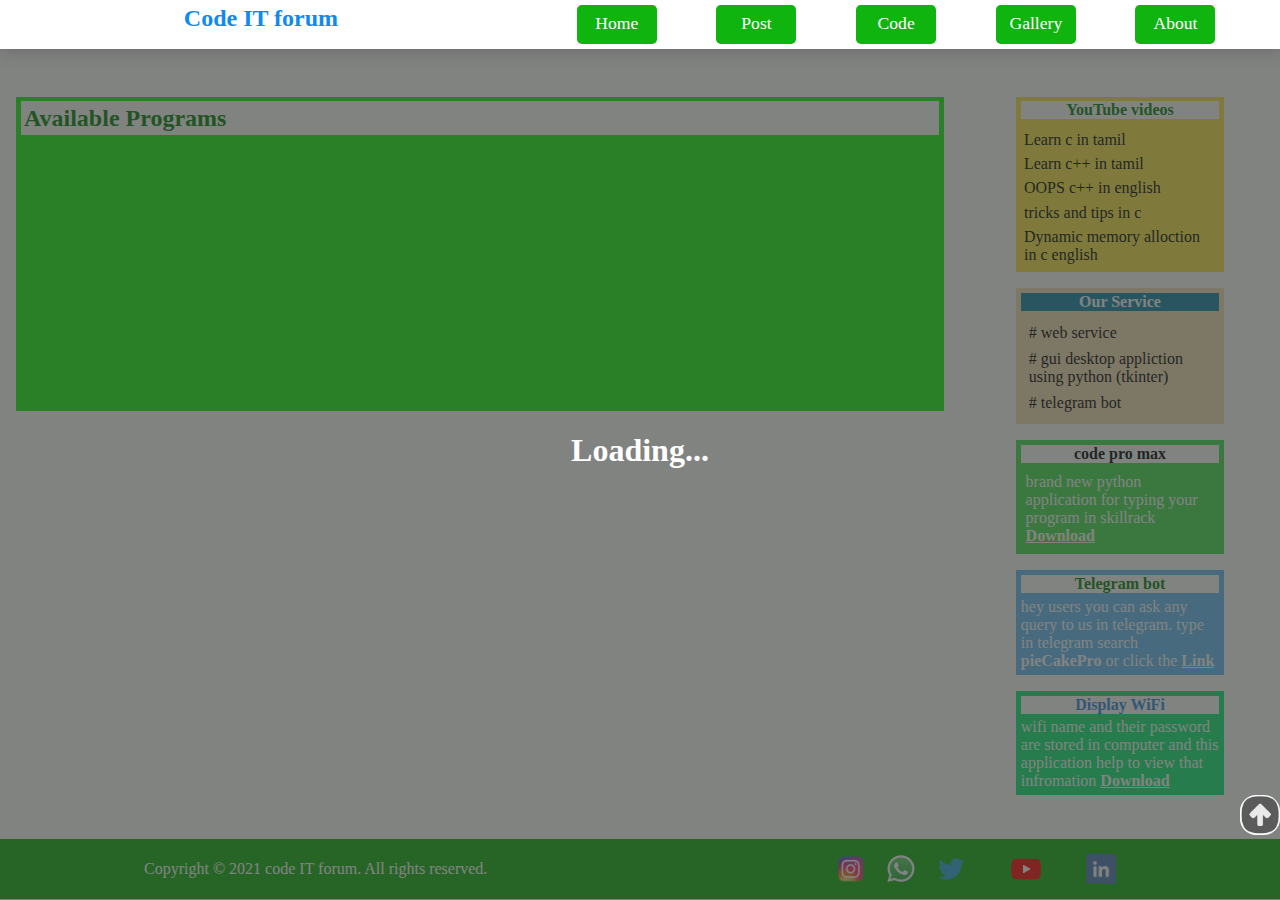
<file: index.html>
<!DOCTYPE html>
<html lang="en">
<head>
    <meta charset="UTF-8">
    <meta http-equiv="X-UA-Compatible" content="IE=edge">
    <meta name="viewport" content="width=device-width, initial-scale=1.0">
    <title>code base</title>
    <link rel="stylesheet" href="style.css">
</head>
<body>
    <header id="#top">
        <span>
        <h2 id="home">
            Code IT forum
        </h2>
        </span>
            <ul>
                <li onclick="getFunction(1)">Home</li>
                <li onclick="getFunction(2)">Post</li>
                <li onclick="getFunction(3)">Code</li>
                <li onclick="getFunction(5)">Gallery</li>
                <li onclick="getFunction(4)">About</li>
            </ul>
    </header>

<div class="container">
    <div class="topic-div">
        <h2 class="topic-div-title">
            Available Programs
        </h2>
        <div class="list-topics" id="titles">
        </div>
    </div>
    <div class="sideDiv">
        <div class="side-div-1">
            <h4>
                YouTube videos
            </h4>
            <div class="side-div-1-content">
                <a href="https://youtu.be/5Bn8h6Id14U" target="_blank" >Learn c in tamil</a>
                <a href="https://youtu.be/qH7m9ik3ILs" target="_blank">Learn c++ in tamil</a>
                <a href="https://youtube.com/playlist?list=PLfVsf4Bjg79DLA5K3GLbIwf3baNVFO2Lq" target="_blank">OOPS c++ in english</a>
                <a href="https://youtube.com/playlist?list=PLqM7alHXFySHm4VjV-OZgIrwdjXfCBQmI" target="_blank">tricks and tips in c</a>
                <a href="https://youtu.be/xDVC3wKjS64" target="_blank">Dynamic memory alloction in c english</a>
    
            </div>
        </div>
        <div class="side-div-service">
            <h4>
                Our Service
            </h4>
            <div class="side-div-service-content">
                <ul>
                    <li>web service</li>
                    <li>gui desktop appliction using python (tkinter)</li>
                    <li>telegram bot</li>
    
                </ul>
            </div>
        </div>
        <div class="appDiv">
            <h4 class="app-title">code pro max</h4>
            <div class="appSource">
                brand new python application for typing your program in skillrack
                <a href="./assets/code_app.py" download="code_type.py">Download</a>
            </div>
        </div>
        <div class="telegram">
            <h4 class="telegramTitle">Telegram bot</h4>
            <div class="telegram-content">
                hey users you can ask any query to us in telegram.
                type in telegram search <b>pieCakePro</b>
                or click the <a href="https://telegram.me/pieCakeBot" target="_blank" style="color:white;">Link</a>
            </div>
        </div>
        <div class="wifiDiv">
            <h4 class="wifiTitle">Display WiFi</h4>
            <div class="wifiContent">
                wifi name and their password are stored in computer and this application help to view that infromation
                <a href="./assets/wifiPassword.exe">Download</a>
            </div>
        </div>
    </div>
    <div id="program">
    
    </div>
</div>




<a href="#top" class="pageTop">
<img src="./assets/topArrow.png" alt="top arror" width="40px" >
</a>
<footer>
    <div class="footerDiv">
        Copyright © 2021 code IT forum. All rights reserved. 
    </div>
    <div class="logo_div">
        <img src="./assets/insta_logo.png" alt="instagram" class="images">
        <img src="./assets/whatsapp_logo.png" alt="whatsapp" class="images">
        <img src="./assets/logo_logo.png" alt="twitter"class="images" >
        <img src="./assets/youtubeLogo.png" alt="youtube" class="youtube_logo">
        <img src="./assets/linkedin.png" alt="linkedin" class="images">

    </div>
</footer>
<div class="processingDiv" id="processingDiv" style="display:flex;">
    <h2 class="ProTitle">Loading...</h2>
</div>
<script type="text/javascript" src="appScript.js"></script> 
<script type="text/javascript" src="app.js"></script>
</body>
</html>
</file>
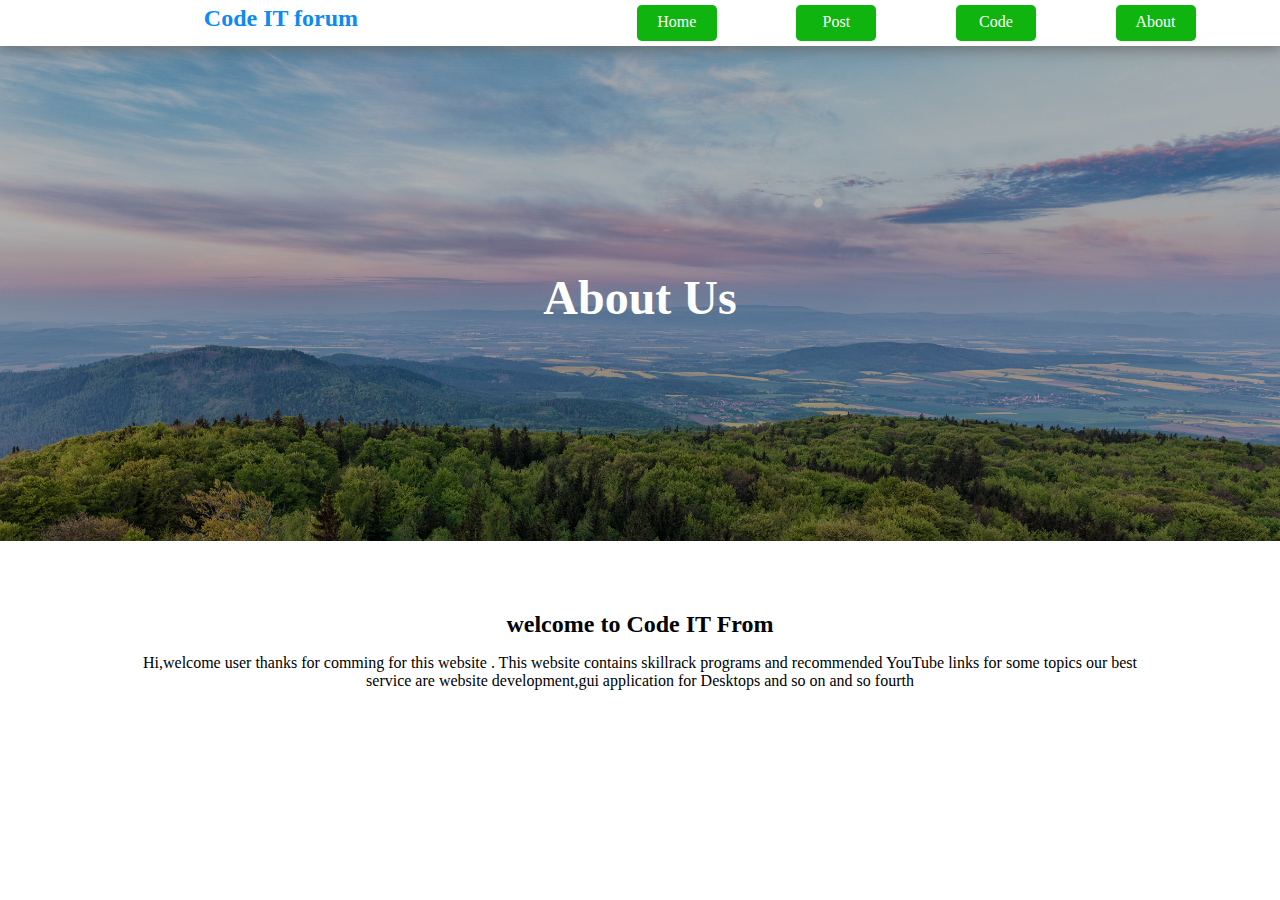
<file: aboutPage.html>
<!DOCTYPE html>
<html lang="en">
<head>
    <meta charset="UTF-8">
    <meta http-equiv="X-UA-Compatible" content="IE=edge">
    <meta name="viewport" content="width=device-width, initial-scale=1.0">
    <link rel="stylesheet" href="./about_style.css">
    <title>About Us</title>
</head>
<body onload ="func()">
    <header id="#top">
        <span>
        <h2 id="home">
            Code IT forum
        </h2>
        </span>
            <ul>
                <li onclick="getFunction(1)">Home</li>
                <li onclick="getFunction(2)">Post</li>
                <li onclick="getFunction(3)">Code</li>
                <li onclick="getFunction(4)">About</li>

            </ul>
    </header>
<div class="homeImage">
 <img src="./assets/nature.jpg" alt="home image">
 <h2 class="imageText">
        About Us
 </h2>
</div>
<div class="divText">
    <h2 class="divTextTitle" id="para1">
        welcome to Code IT From
    </h2>
    <p id="para" >
        Hi,welcome user thanks for comming for this website . 
        This website contains skillrack programs and recommended YouTube links for some topics
        our best service are website development,gui application for Desktops and so on and so fourth 
    </p>
</div>
<script src="app.js"></script>
</body>
</html>
</file>
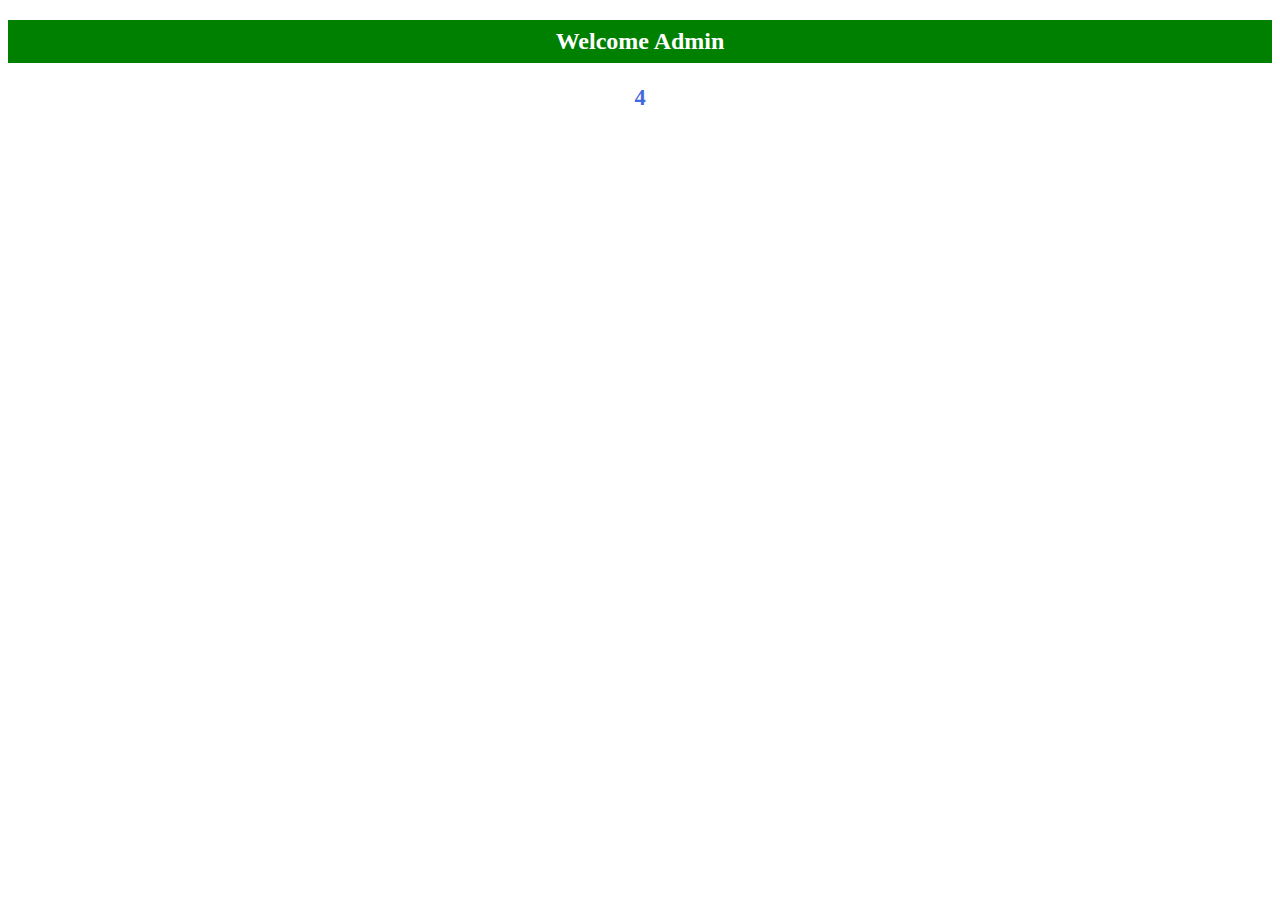
<file: admin.html>
<!DOCTYPE html>
<html lang="en">
<head>
    <meta charset="UTF-8">
    <meta http-equiv="X-UA-Compatible" content="IE=edge">
    <meta name="viewport" content="width=device-width, initial-scale=1.0">
    <title>admin dashboard</title>
    <style>
        h2{
            background-color: green;
            color: white;
            padding: .5rem;
            text-align: center;
        }
        #root{
                font-size:1.4rem;
                color: royalblue;
                text-align: center;
        }
    </style>
</head>
<body>
    <h2>Welcome Admin</h2>
    <h3 id="root">4</h3>
<script>
    const URL = "https://code-it-forum.onrender.com/getviews";

    const div = document.getElementById("root");
    const getViews = async()=>{
        await fetch(URL)
        .then(async rawdata=>{
           return await rawdata.json();
        }).then(data=>{
            div.innerText =  data['0'].userlength;
        })
        
    }
    getViews();
</script>
</body>
</html>
</file>
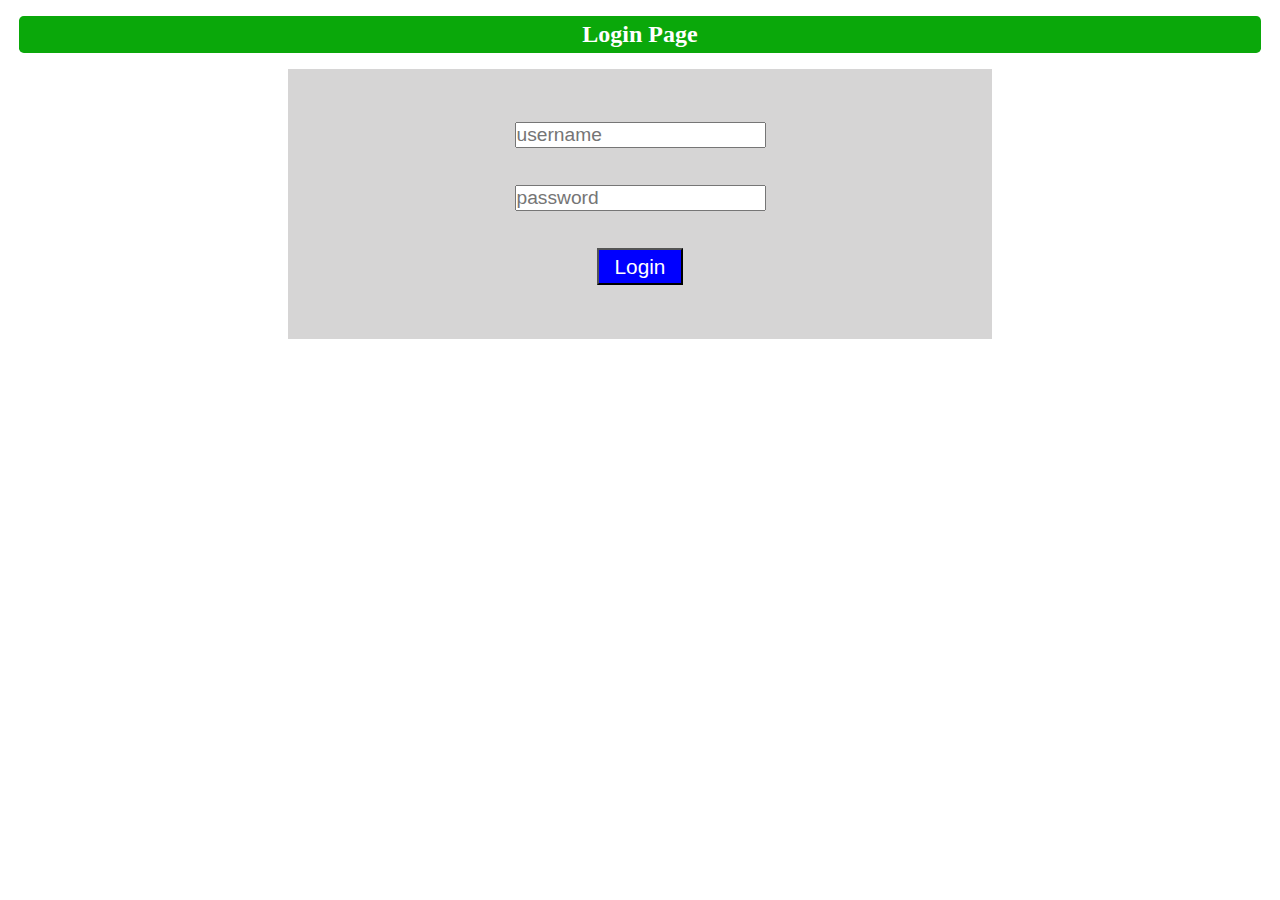
<file: auth.html>
<!DOCTYPE html>
<html lang="en">
<head>
    <meta charset="UTF-8">
    <meta http-equiv="X-UA-Compatible" content="IE=edge">
    <meta name="viewport" content="width=device-width, initial-scale=1.0">
    <title>authentication</title>
    <style>
        *{
            margin: 0;
            padding: 0;
            box-sizing: border-box;
        }
        .pageTitle{
            color: white;
            background-color: rgb(10, 168, 10);
            width: 97vw;
            margin: 1rem auto;
            border-radius: .3rem;
            text-transform: capitalize;
            text-align: center;
            padding: .3rem;
            /* background-color: green; */
        }
        .login_div{
            background-color: rgb(214, 213, 213);
            width: 55vw;
            display: flex;
            flex-direction: column;
            align-items: center;
            padding: 1rem;
            height:30vh;
            justify-content: space-evenly;
            margin: 0 auto;
        }
        #username,#passwd{
            font-size: 1.2rem;
            outline: none;
        }
        button{
            font-size: 1.3rem;
            padding: .3rem 1rem;
            color: white;
            background-color: blue;
        }
    </style>
</head>
<body>
    <h2 class="pageTitle">login page</h2>
    <div class="login_div">
        <input type="text" id="username" placeholder="username">
        <input type="text" id="passwd" placeholder="password">
        <button>
            Login
        </button>
    </div>
</body>
</html>
</file>
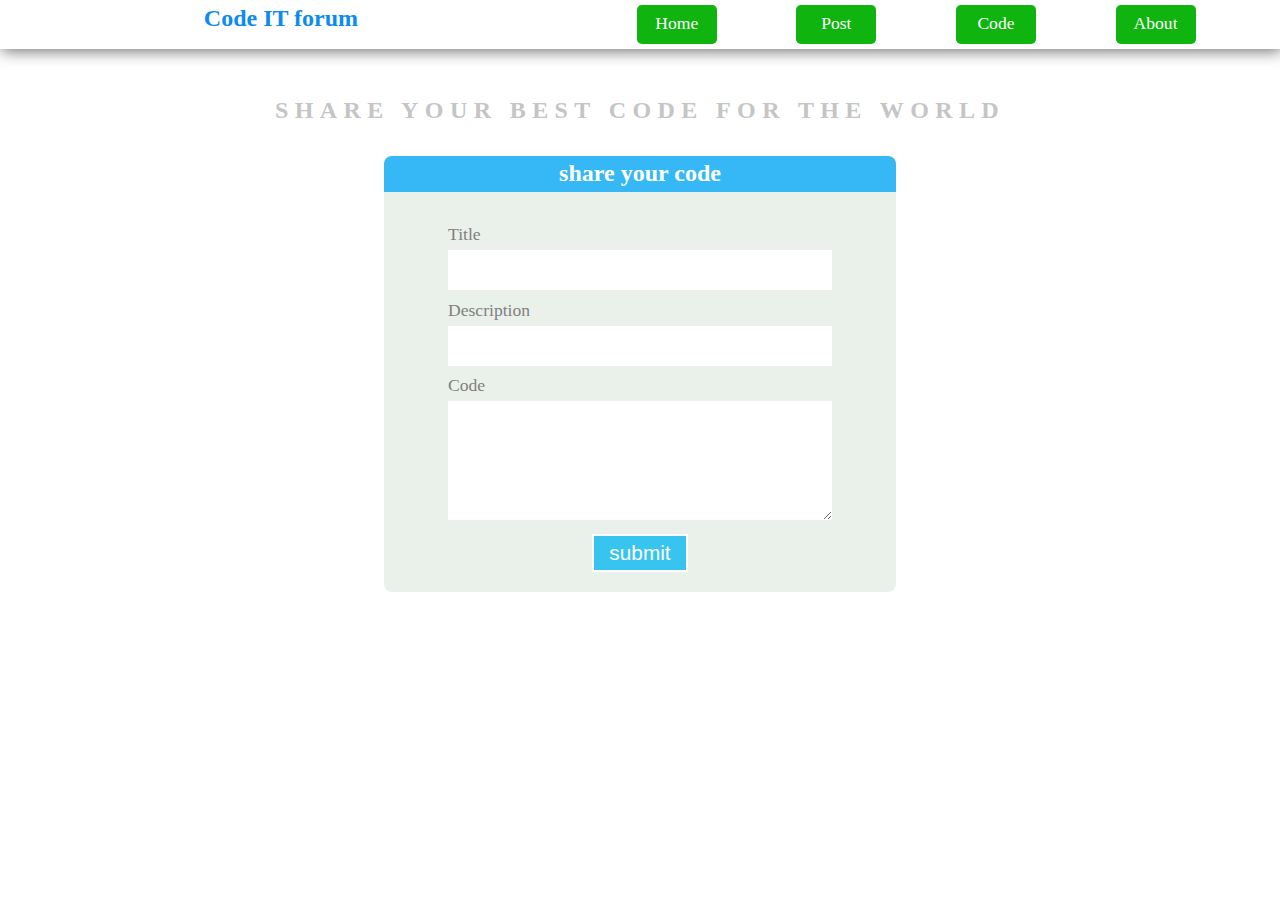
<file: code.html>
<!DOCTYPE html>
<html lang="en">
<head>
    <meta charset="UTF-8">
    <meta http-equiv="X-UA-Compatible" content="IE=edge">
    <meta name="viewport" content="width=device-width, initial-scale=1.0">
    <link rel="stylesheet" href="code.css">
    <link rel="stylesheet" href="style.css">
    <title>code upload</title>
</head>
<body>
    <header id="#top">
        <span>
        <h2 id="home">
            Code IT forum
        </h2>
        </span>
            <ul>
                <li onclick="getFunction(1)">Home</li>
                <li onclick="getFunction(2)">Post</li>
                <li onclick="getFunction(3)">Code</li>
		<li onclick="getFunction(4)">About</li>
            </ul>
    </header>    
<h2 class="title">share your best code for the world</h2>

<div class="container1">
    <h2 class="divTitle">share your code</h2>
    <form action="javascript:temp(this)">
        <div class="inputDiv">
            <label for="title">Title</label>
            <input type="text" name="title" required class="textBox" id="title">
        </div>

        <div class="inputDiv">
            <label for="note">Description</label>
            <input type="text" name="note" required class="textBox" id="note">
        </div>

        <div class="inputDiv">
            <label for="code">Code</label>
            <textarea rows="5" id="code" required spellcheck="false" class="textBox" name="program"></textarea>
        </div>
        <button class="butn" id="butn">submit</button>
    </form>
</div>

<div class="alertBox" id="alertbox" style="display: none;">
    <div class="alertDiv" id="alertdiv">
        <div class="image_line">
            <img src="./assets/tick_image.jpg" alt="super image" class="alert_img">
        </div>
        <h3 id="alertMsg">thank you for your code</h3>
        <button class="alertButn" onclick="alertFunc()">Ok</button>
    </div>
</div>

<script src="app.js"></script>
<script src="code.js"></script>
</body>
</html>
</file>
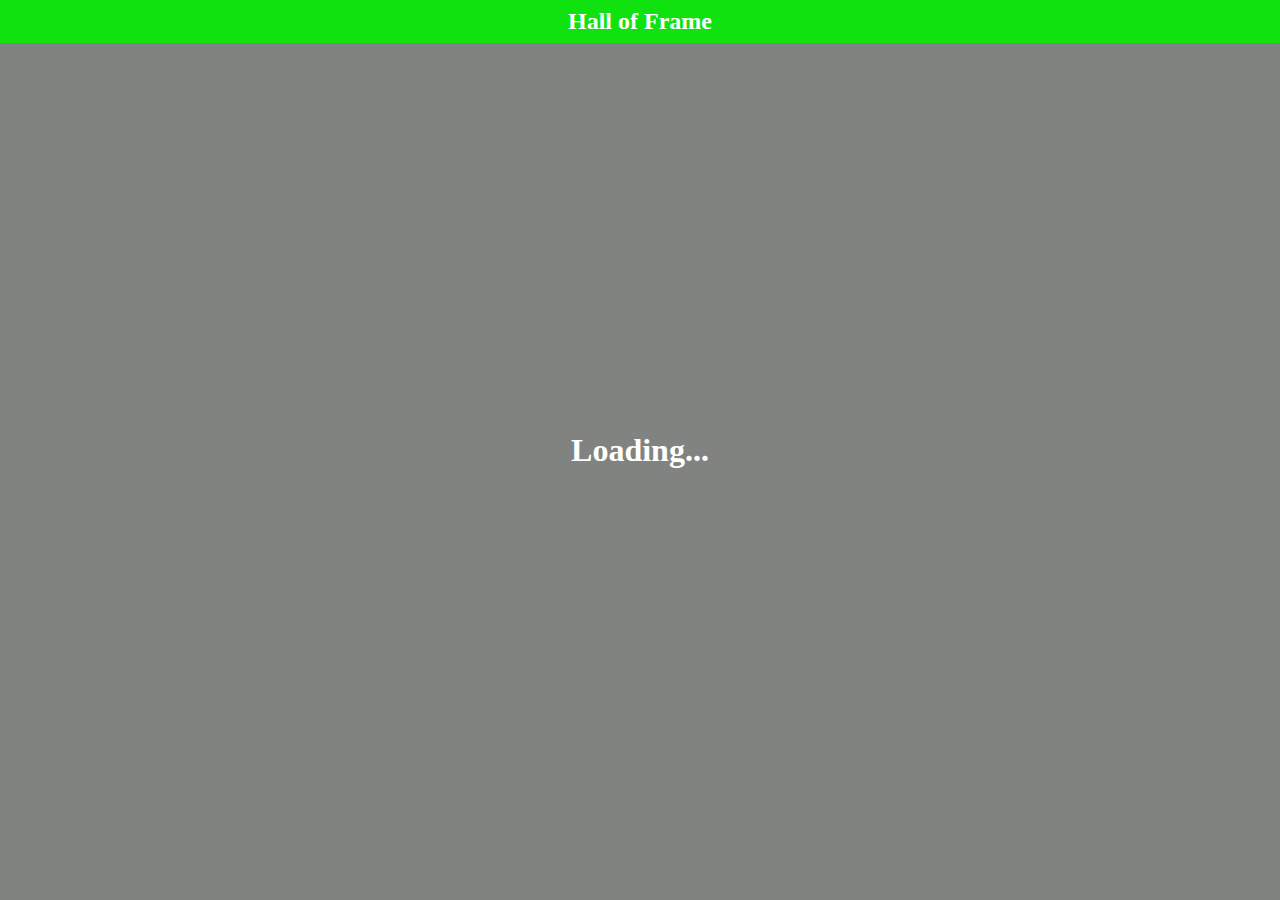
<file: imageView.html>
<!DOCTYPE html>
<html lang="en">
<head>
    <meta charset="UTF-8">
    <meta http-equiv="X-UA-Compatible" content="IE=edge">
    <meta name="viewport" content="width=device-width, initial-scale=1.0">
    <title>ocean of images</title>
    <link rel="stylesheet" href="view.css">
</head>
<body>
    <h2 class="page_title">Hall of Frame</h2>
    <div class="imagelib" id="imagelib">
    </div>
    <div class="processingDiv" id="processingDiv" style="display:flex;">
        <h2 class="ProTitle">Loading...</h2>
    </div>
<script>
const winDiv = document.getElementById("processingDiv");
    fetch("https://code-it-forum.onrender.com/getImages", { method: "get",headers: {'Content-Type': 'application/json'}})
        .then(async res => {
            return res.json();
        }).then(data=>{
            const masterDiv = document.getElementById("imagelib");
            data[0]["imageUrl"].forEach(element => {
                const imageDiv = document.createElement('div')
                imageDiv.setAttribute("class","imgdiv")
                const image = document.createElement("img")
                image.setAttribute("src",element)
                imageDiv.append(image)
                masterDiv.append(imageDiv)
            });
            winDiv.style.display = "none";
        })
        


</script>
</body>
</html>
</file>
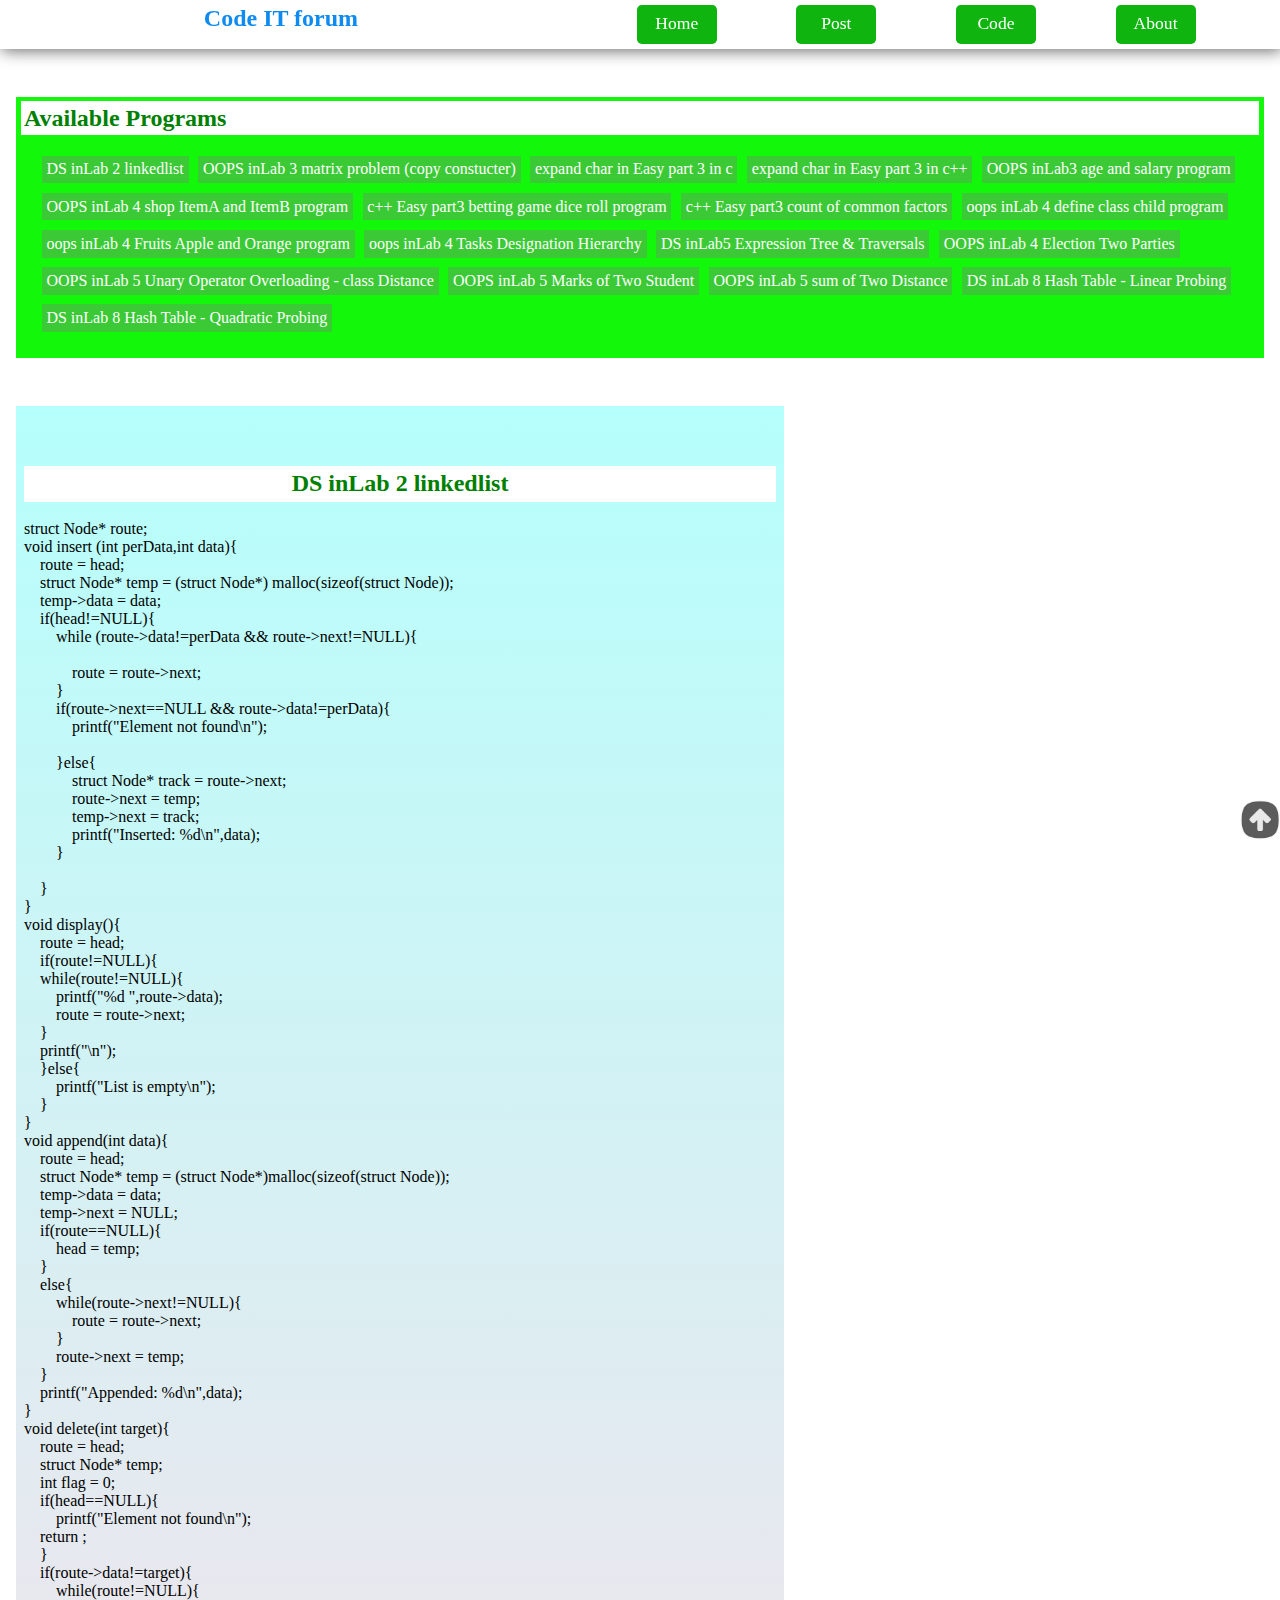
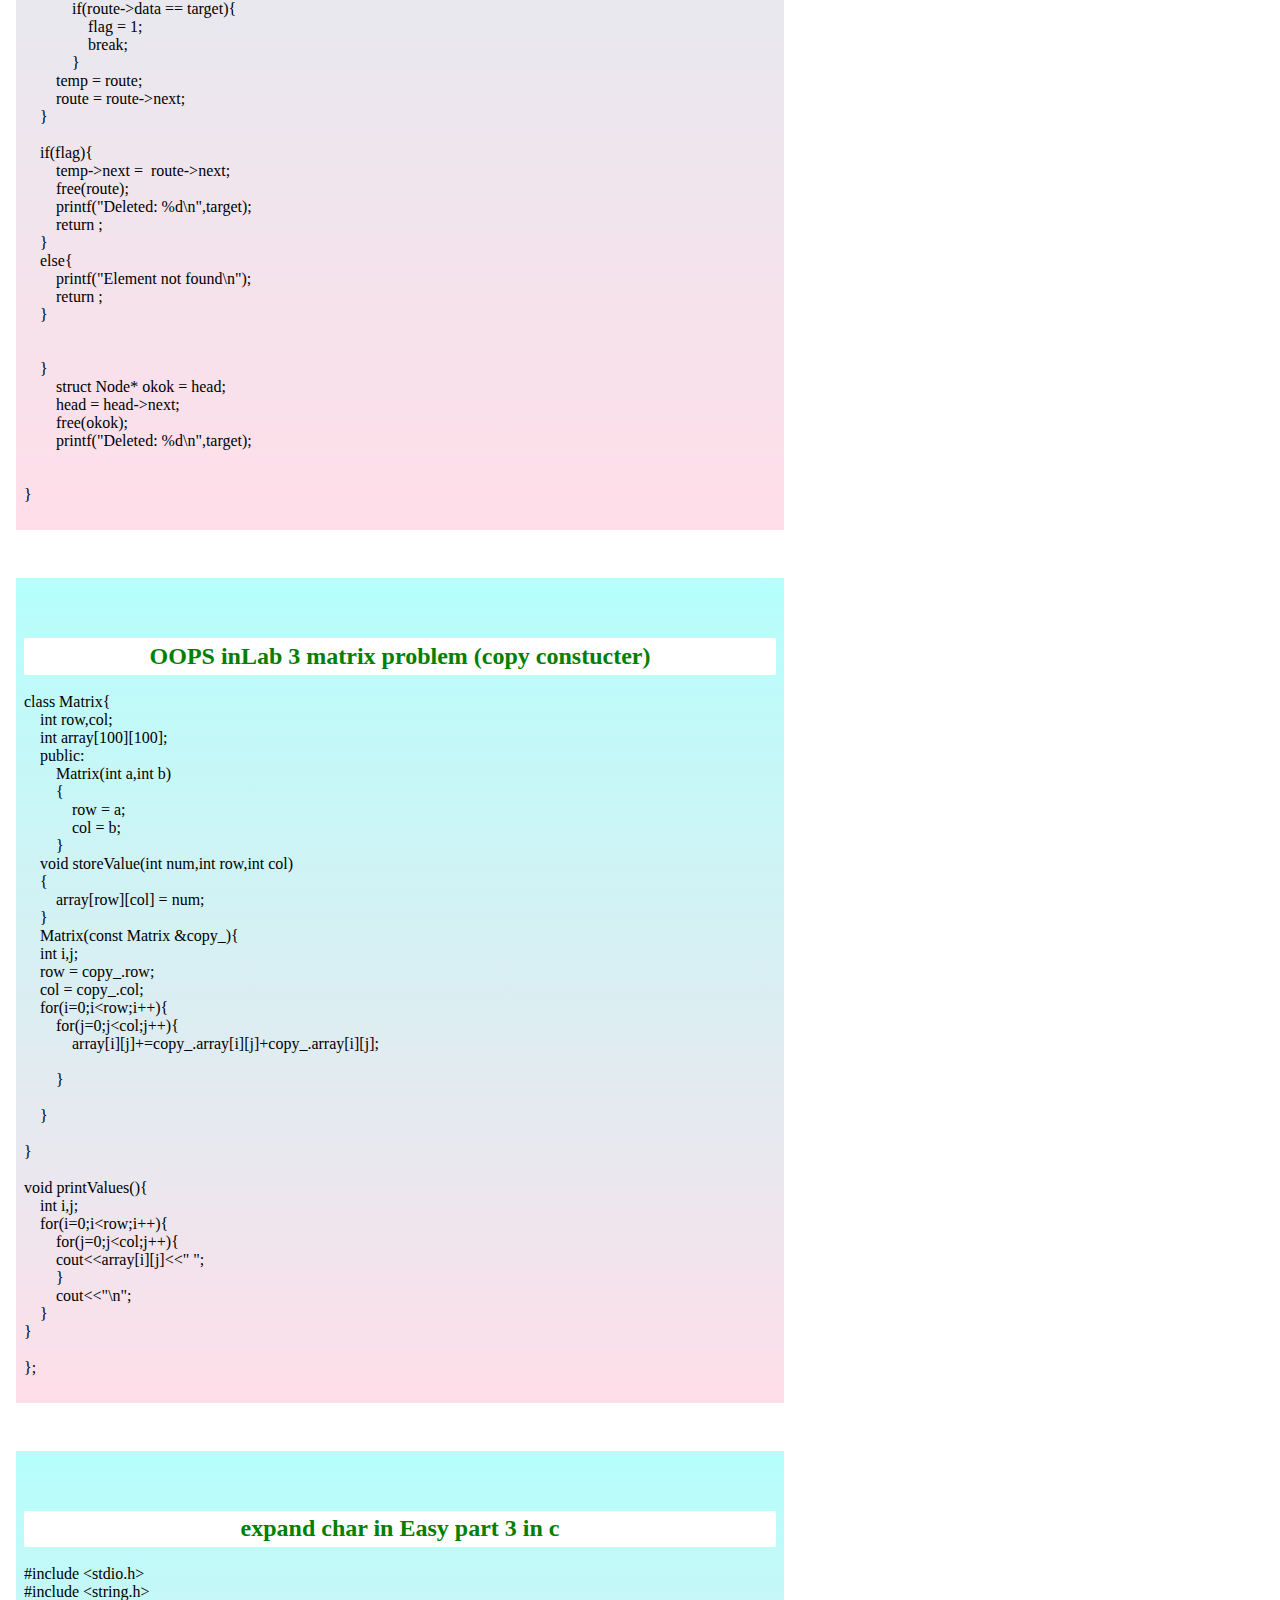
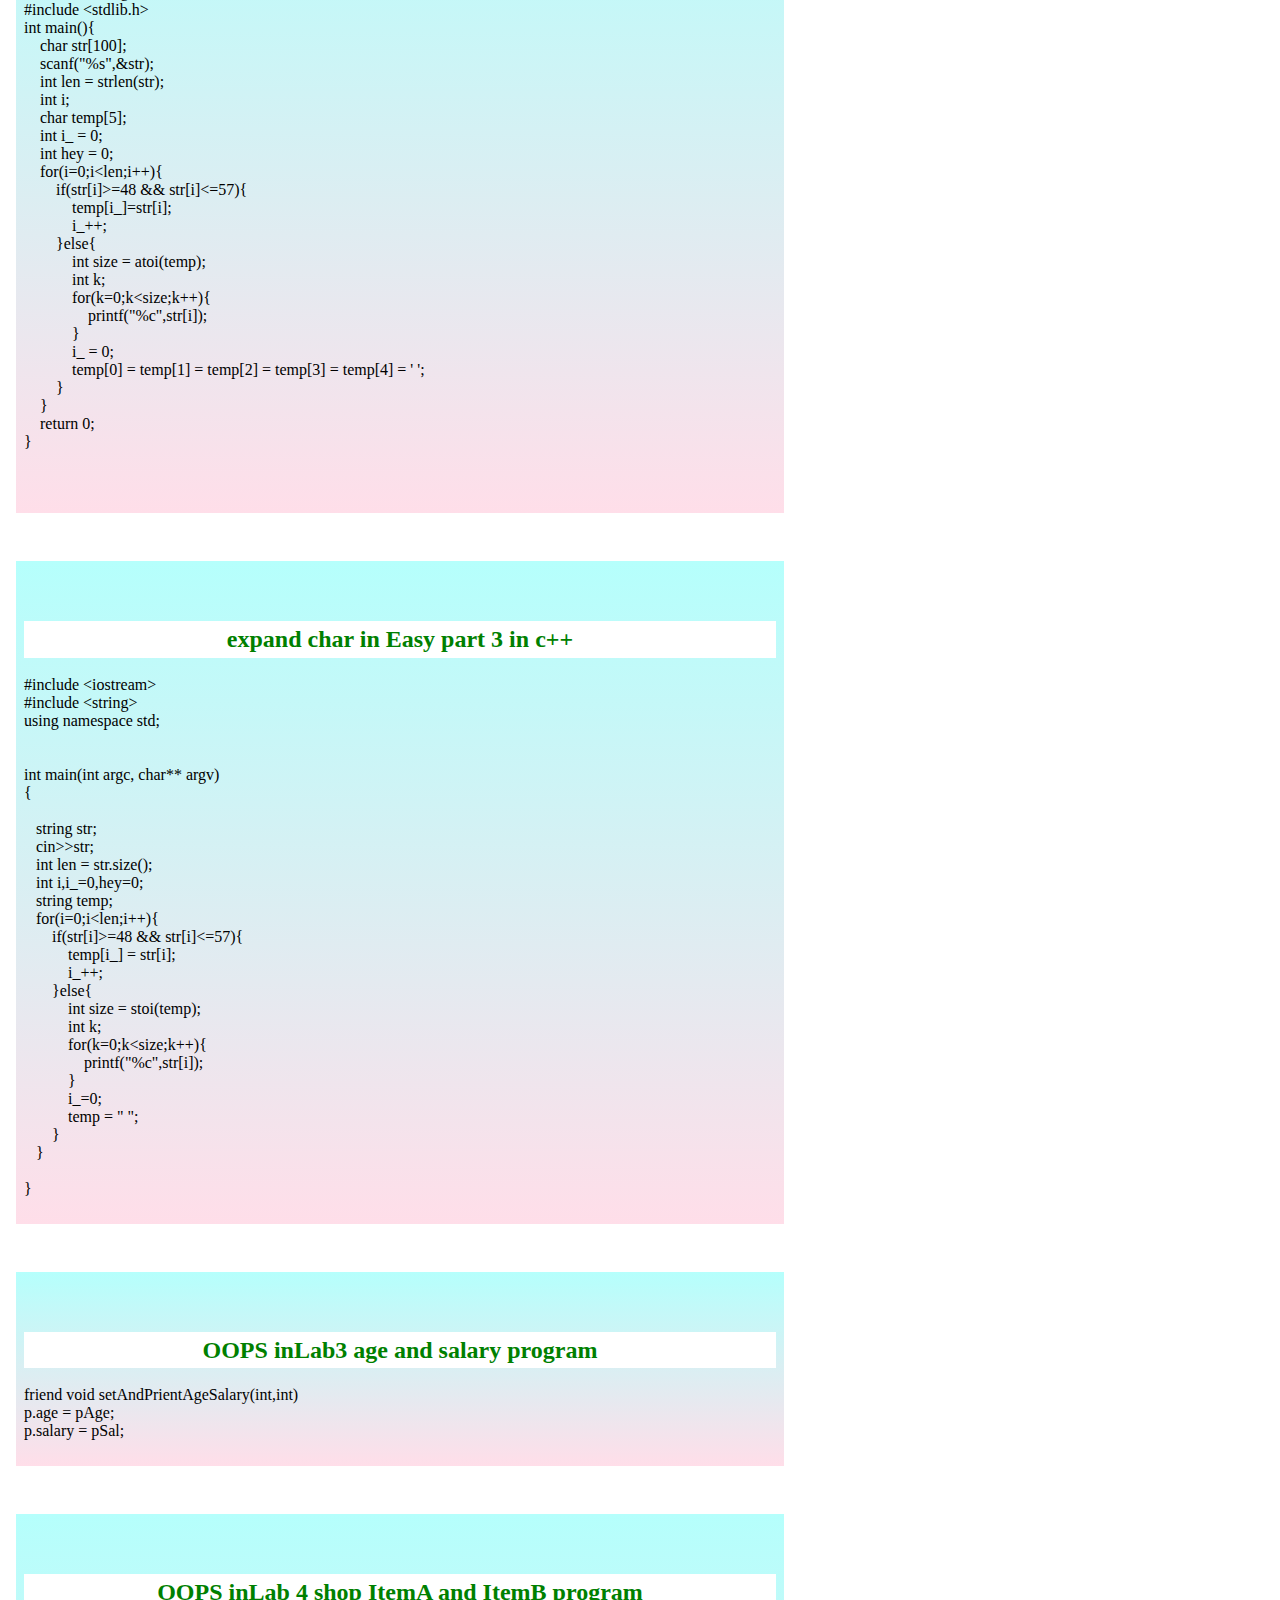
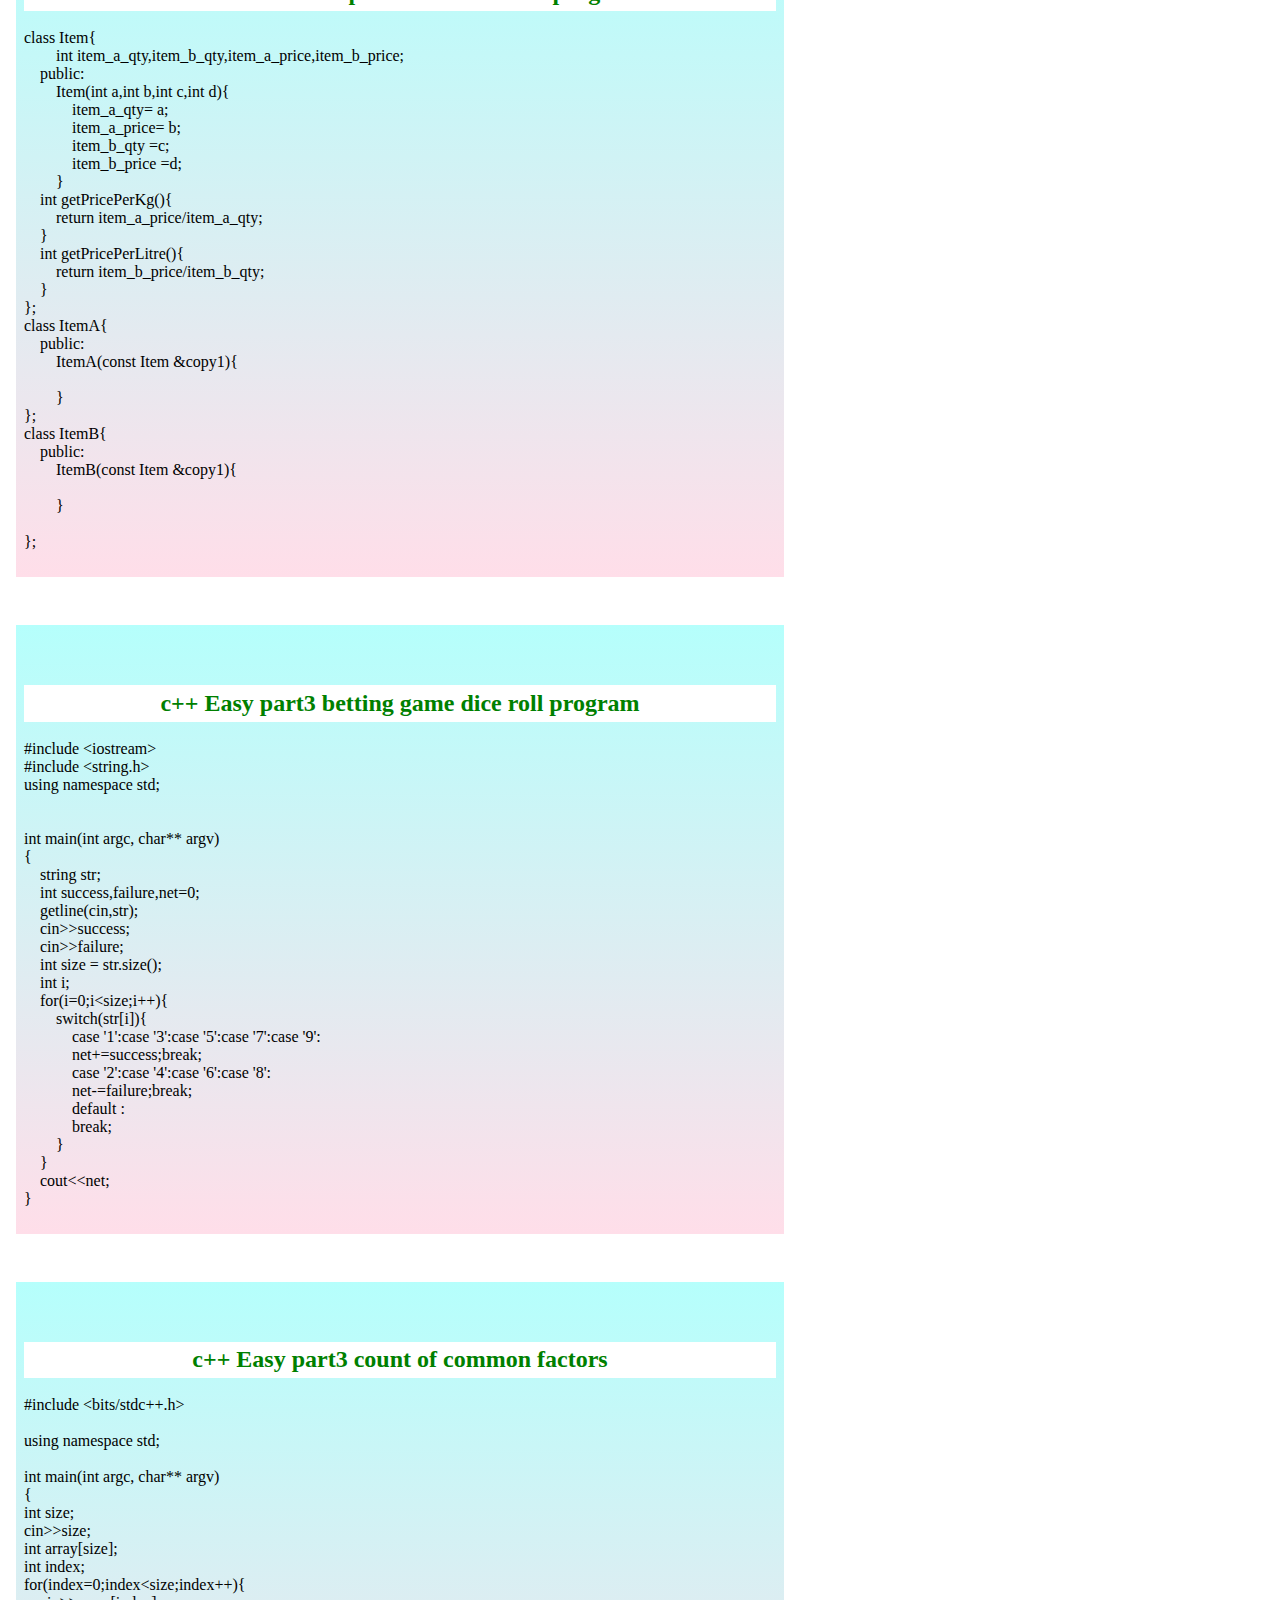
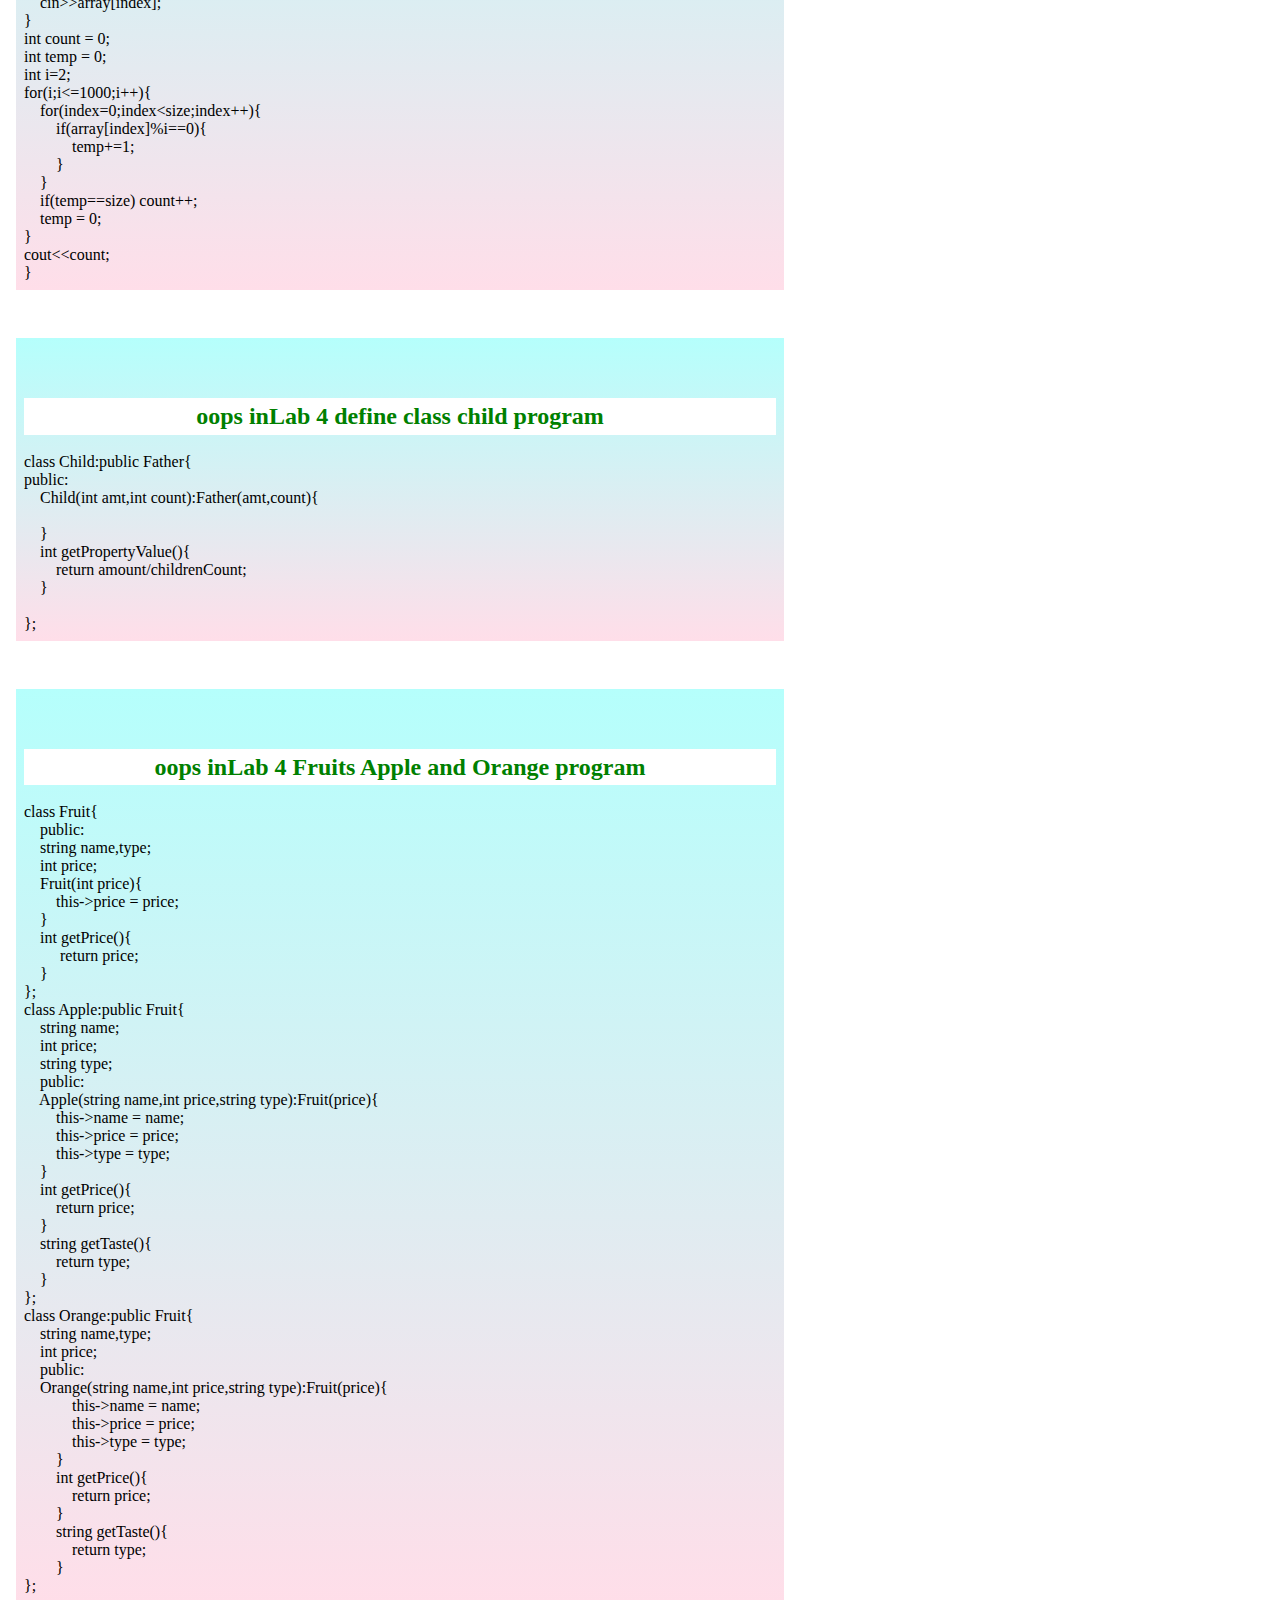
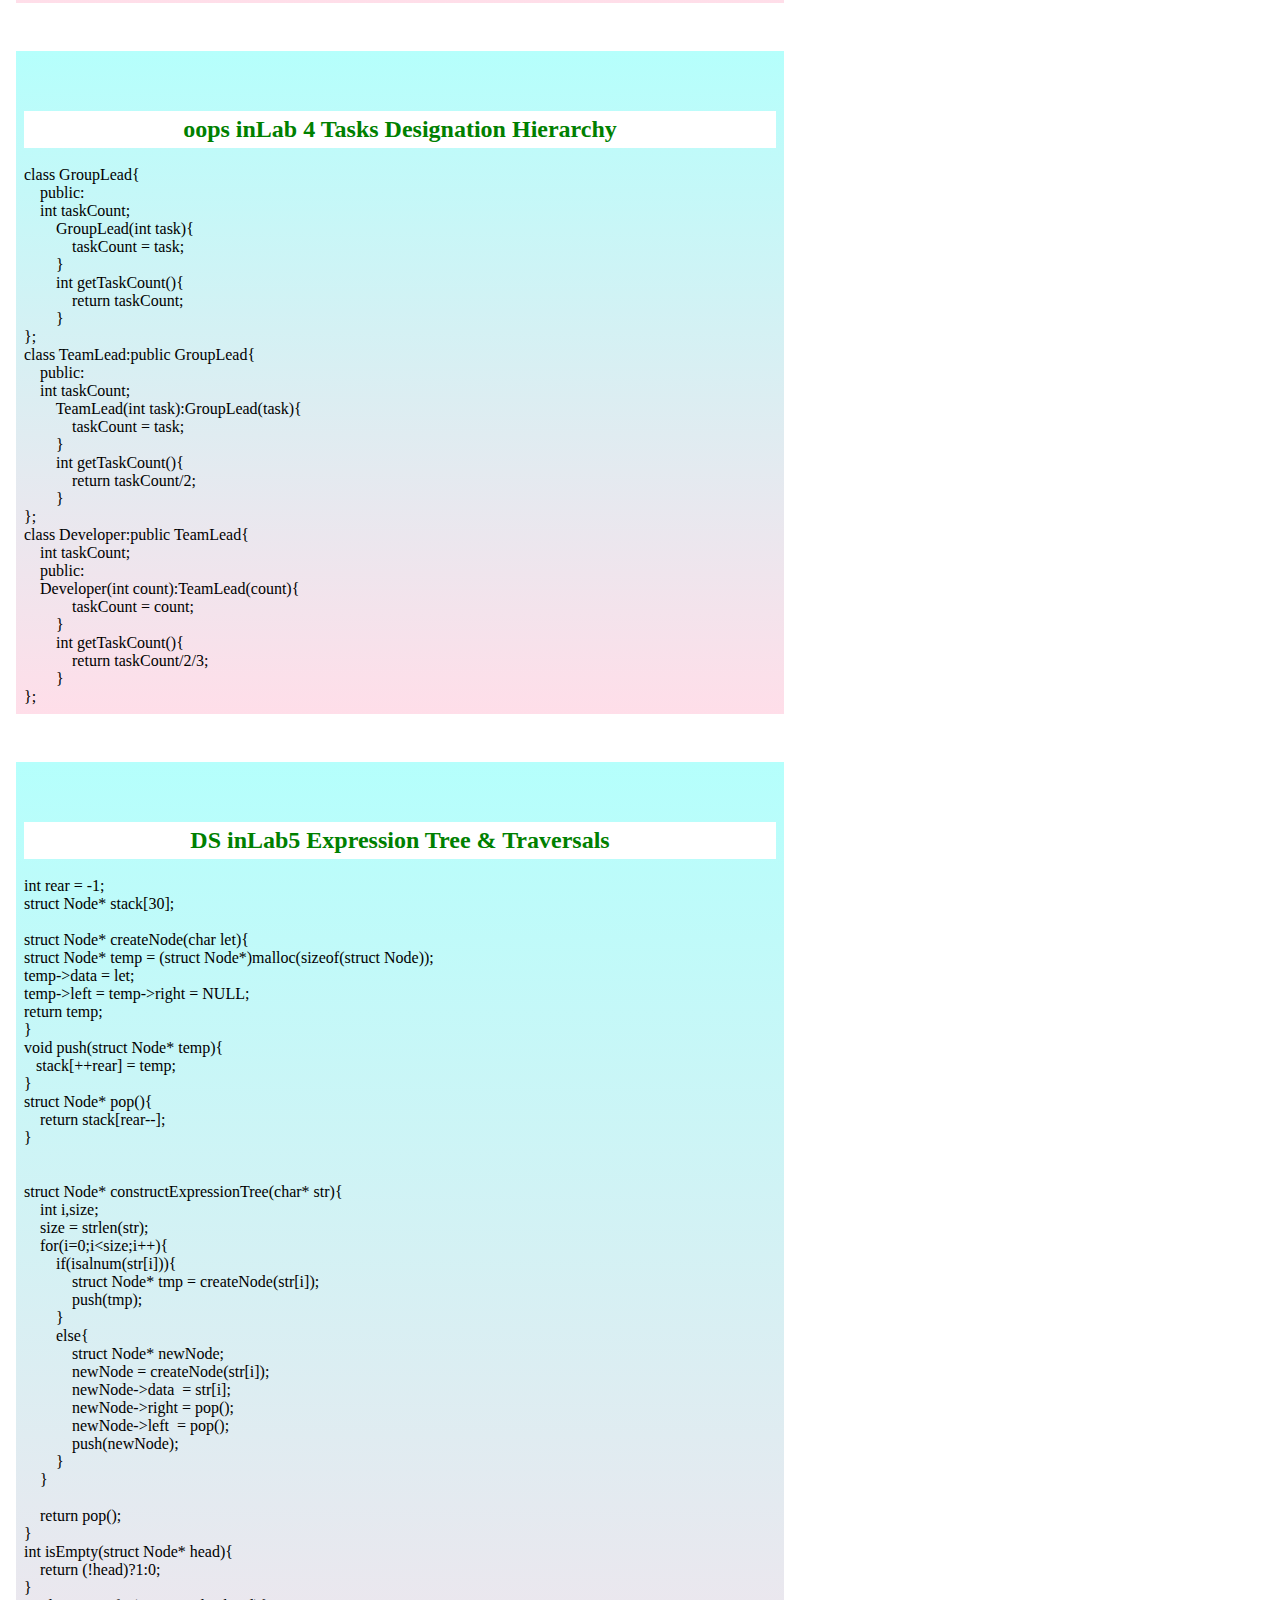
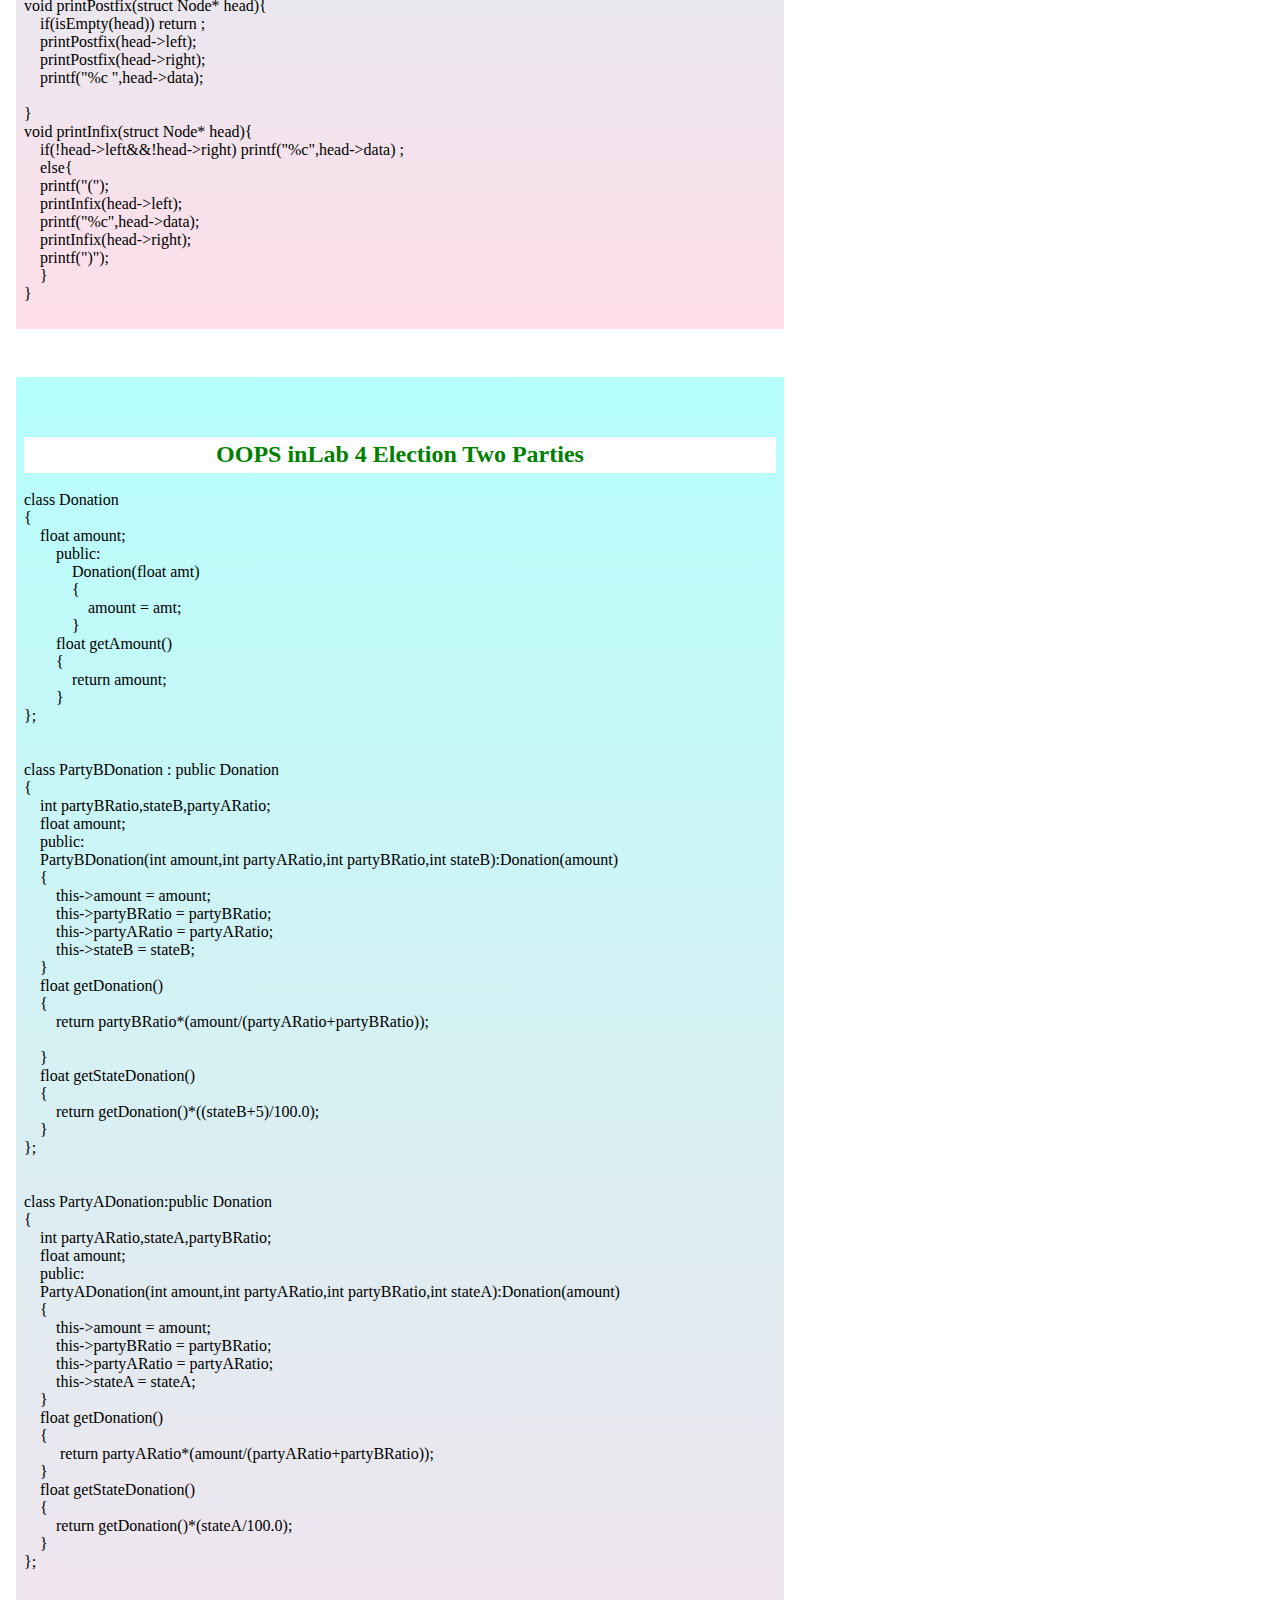
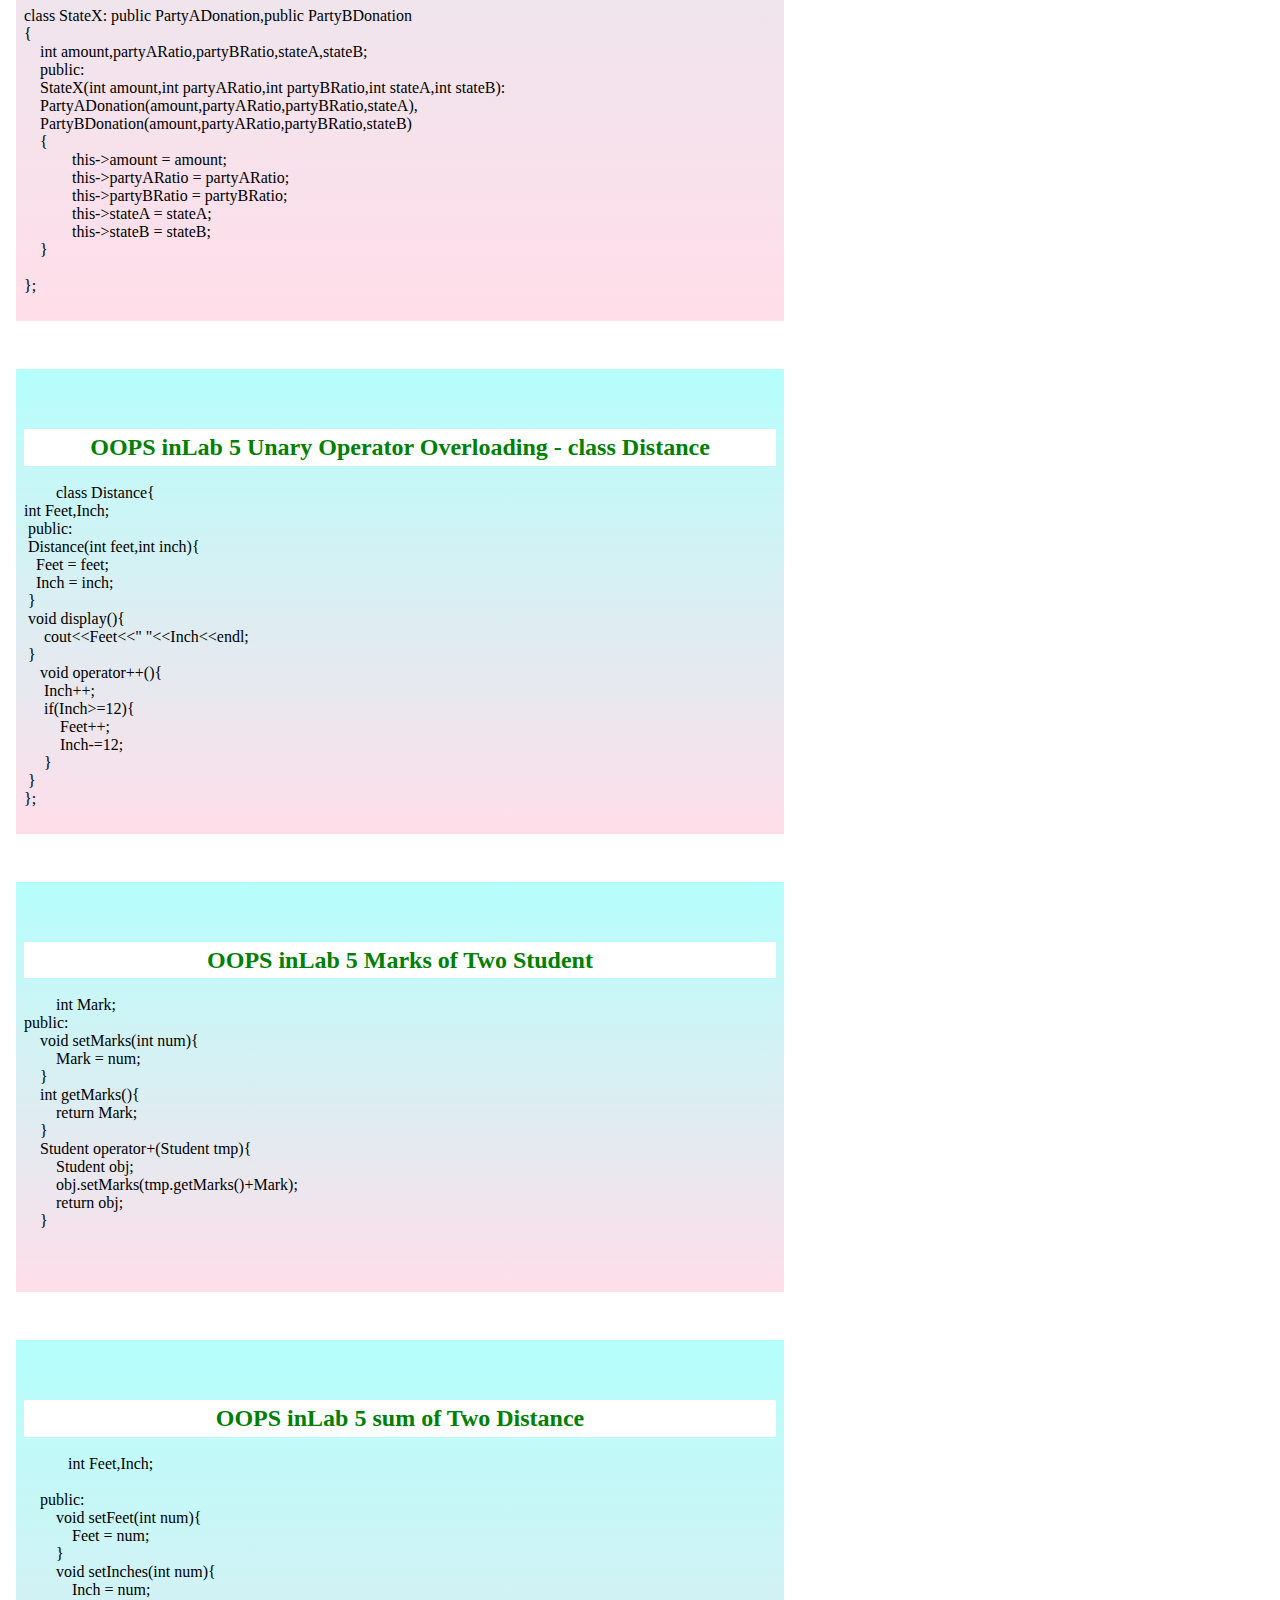
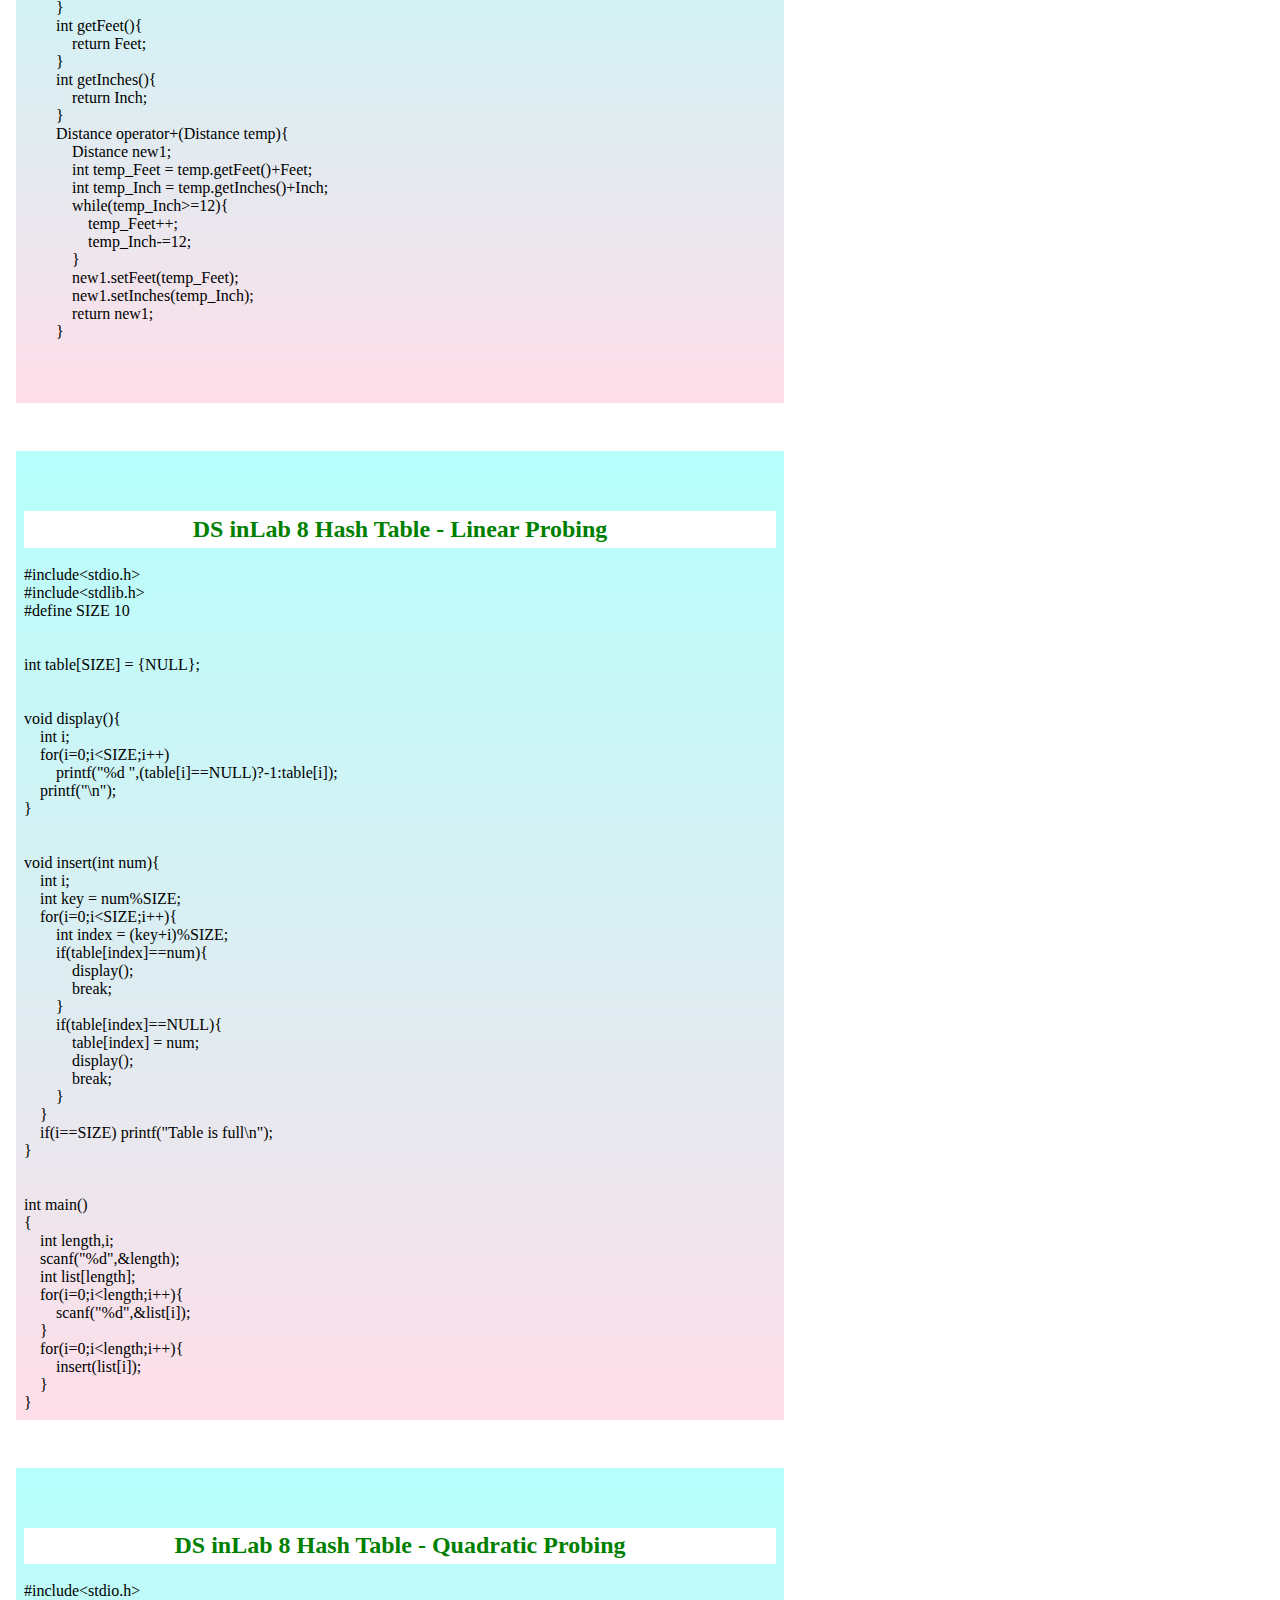
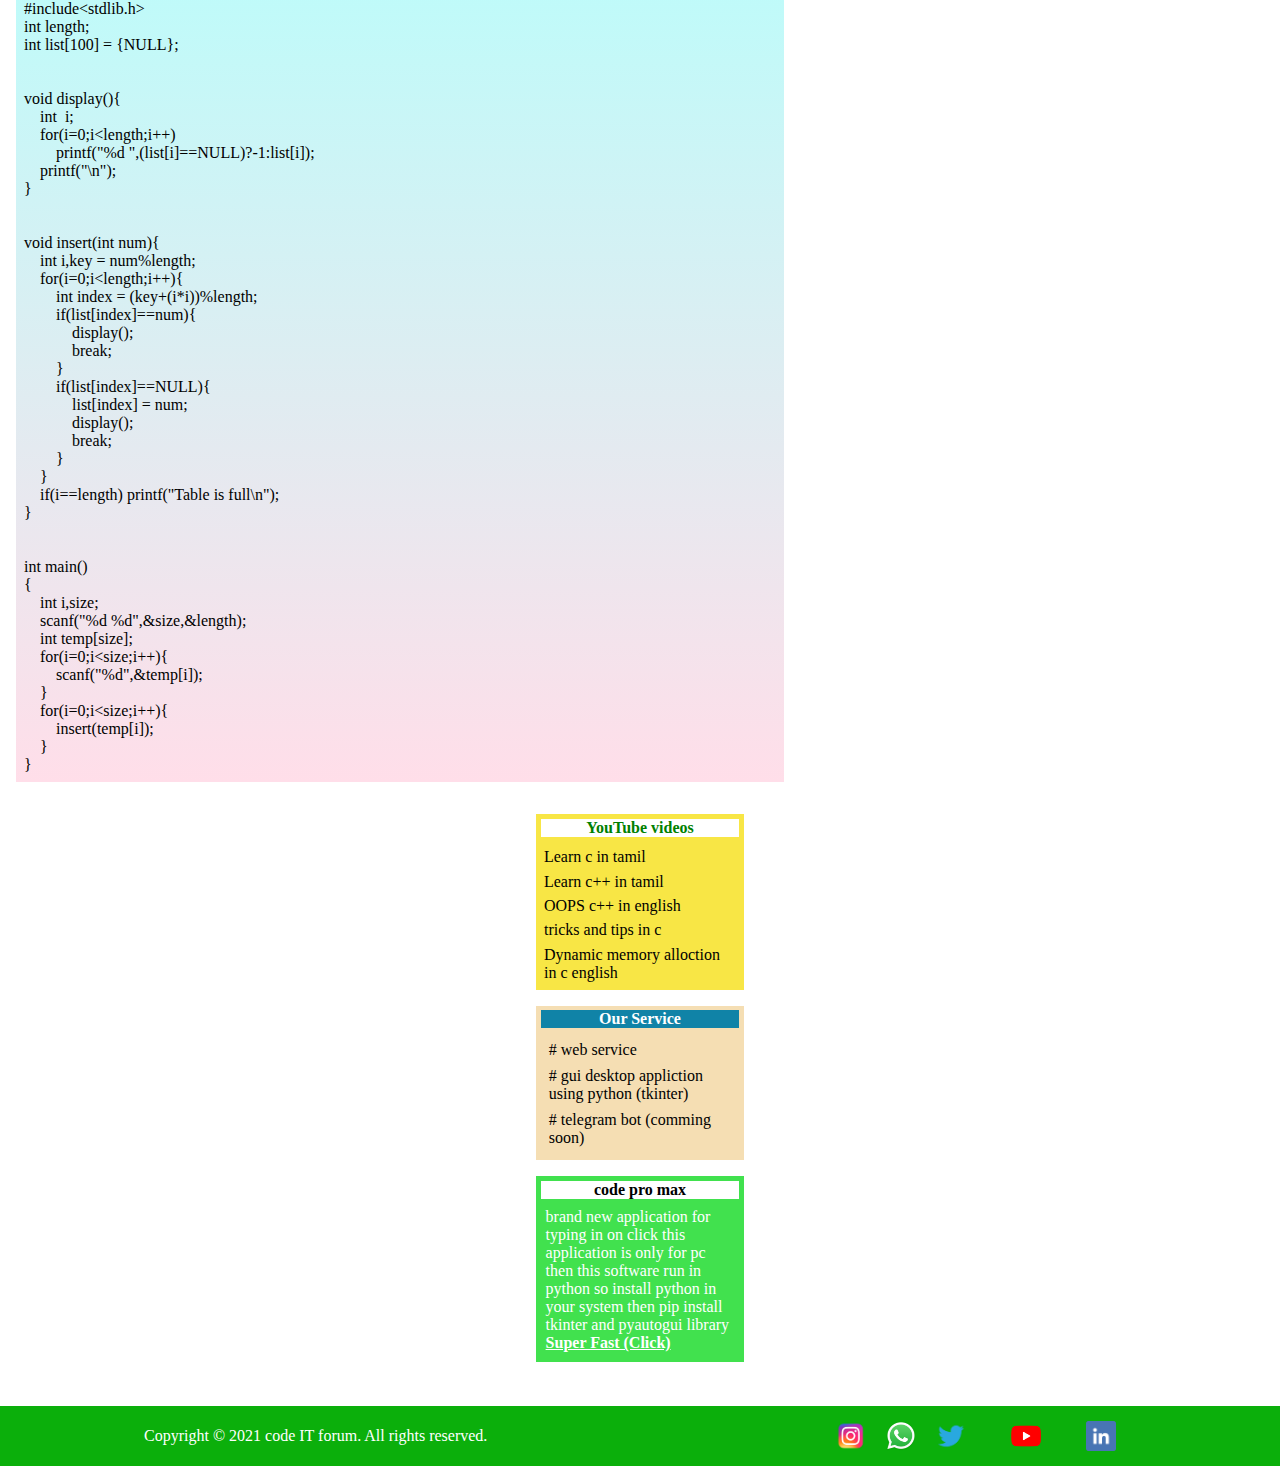
<file: index_static.html>
<!DOCTYPE html>
<html lang="en">
<head>
    <meta charset="UTF-8">
    <meta http-equiv="X-UA-Compatible" content="IE=edge">
    <meta name="viewport" content="width=device-width, initial-scale=1.0">
    <title>code base</title>
    <link rel="stylesheet" href="style.css">
</head>
<body>
    <header id="#top">
        <span>
        <h2 id="home">
            Code IT forum
        </h2>
        </span>
            <ul>
                <li onclick="getFunction(1)">Home</li>
                <li onclick="getFunction(2)">Post</li>
                <li onclick="getFunction(3)">Code</li>
                <li onclick="getFunction(4)">About</li>
            </ul>
    </header>

<!--     <img src="./Fimage.jpg" id="Fimage"> -->
<div class="topic-div">
    <h2 class="topic-div-title">
        Available Programs
    </h2>
    <div class="list-topics">
        <a href="#1">DS inLab 2 linkedlist</a> 
        <a href="#2">OOPS inLab 3 matrix problem (copy constucter)</a> 
        <a href="#3">expand char in Easy part 3 in c </a> 
        <a href="#4">expand char in Easy part 3 in c++ </a>
        <a href="#5">OOPS inLab3 age and salary program</a>
        <a href="#6">OOPS inLab 4 shop ItemA and ItemB program</a>
        <a href="#7">c++ Easy part3 betting game dice roll program </a>
        <a href="#8">c++ Easy part3 count of common factors</a>    
        <a href="#9">oops inLab 4 define class child program</a>
        <a href="#10">oops inLab 4 Fruits Apple and Orange program</a>
        <a href="#11">oops inLab 4 Tasks Designation Hierarchy </a>
        <a href="#12">DS inLab5 Expression Tree & Traversals</a>
        <a href="#13">OOPS inLab 4 Election Two Parties</a>
        <a href="#14">OOPS inLab 5 Unary Operator Overloading - class Distance</a>
        <a href="#15">OOPS inLab 5 Marks of Two Student</a>
        <a href="#16">OOPS inLab 5 sum of Two Distance</a>
        <a href="#17">DS inLab 8 Hash Table - Linear Probing</a>
        <a href="#18">DS inLab 8 Hash Table - Quadratic Probing</a>
        

    </div>
</div>
</div>

<div class="master anchor" id="1">
    <h2>DS inLab 2 linkedlist</h2>
    <div class="code">
struct Node* route;
void insert (int perData,int data){
    route = head;
    struct Node* temp = (struct Node*) malloc(sizeof(struct Node));
    temp-&gt;data = data;
    if(head!=NULL){
        while (route-&gt;data!=perData && route-&gt;next!=NULL){
            
            route = route-&gt;next;
        }
        if(route-&gt;next==NULL && route-&gt;data!=perData){
            printf("Element not found\n");
            
        }else{
            struct Node* track = route-&gt;next;
            route-&gt;next = temp;
            temp-&gt;next = track;
            printf("Inserted: %d\n",data);
        }
        
    }
}
void display(){
    route = head;
    if(route!=NULL){
    while(route!=NULL){
        printf("%d ",route-&gt;data);
        route = route-&gt;next;
    }
    printf("\n");
    }else{
        printf("List is empty\n");
    }
}
void append(int data){
    route = head;
    struct Node* temp = (struct Node*)malloc(sizeof(struct Node));
    temp-&gt;data = data;
    temp-&gt;next = NULL;
    if(route==NULL){
        head = temp;
    }
    else{
        while(route-&gt;next!=NULL){
            route = route-&gt;next;
        }
        route-&gt;next = temp;
    }
    printf("Appended: %d\n",data);
}
void delete(int target){
    route = head;
    struct Node* temp;
    int flag = 0;
    if(head==NULL){
        printf("Element not found\n");
    return ;
    }
    if(route-&gt;data!=target){
        while(route!=NULL){
            if(route-&gt;data == target){
                flag = 1;
                break;
            }
        temp = route;
        route = route-&gt;next;
    }
        
    if(flag){
        temp-&gt;next =  route-&gt;next;
        free(route);
        printf("Deleted: %d\n",target);
        return ;
    }
    else{
        printf("Element not found\n");
        return ;
    }
    
    
    }
        struct Node* okok = head;
        head = head-&gt;next;
        free(okok);
        printf("Deleted: %d\n",target);
    
    
}
    </div>
</div>
<div class="master anchor" id="2">
    <h2>OOPS inLab 3 matrix problem (copy constucter)</h2>
    <div class="code" id="code">
class Matrix{
    int row,col;
    int array[100][100];
    public:
        Matrix(int a,int b)
        {
            row = a;
            col = b;
        }
    void storeValue(int num,int row,int col)
    {  
        array[row][col] = num;   
    }
    Matrix(const Matrix &amp;copy_){
    int i,j;
    row = copy_.row;
    col = copy_.col;   
    for(i=0;i&ltrow;i++){        
        for(j=0;j&ltcol;j++){       
            array[i][j]+=copy_.array[i][j]+copy_.array[i][j];
            
        }
        
    }
    
}
    
void printValues(){  
    int i,j;   
    for(i=0;i&ltrow;i++){        
        for(j=0;j&ltcol;j++){        
        cout&lt&ltarray[i][j]&lt&lt" ";    
        }    
        cout&lt&lt"\n";
    }
}
    
};
    </div>
</div>
<div class="master anchor" id="3">
    <h2>expand char in Easy part 3 in c </h2>
    <div class="code">
#include &lt;stdio.h&gt;
#include &lt;string.h&gt;
#include &lt;stdlib.h&gt;
int main(){
    char str[100];
    scanf("%s",&str);
    int len = strlen(str);
    int i;
    char temp[5];
    int i_ = 0;
    int hey = 0;
    for(i=0;i&lt;len;i++){
        if(str[i]&gt;=48 && str[i]&lt;=57){
            temp[i_]=str[i];
            i_++;
        }else{
            int size = atoi(temp);
            int k;
            for(k=0;k&lt;size;k++){
                printf("%c",str[i]);
            }
            i_ = 0;
            temp[0] = temp[1] = temp[2] = temp[3] = temp[4] = ' ';
        }
    }
    return 0;
}

        
    </div>
</div>
<div class="master anchor" id="4">
    <h2>expand char in Easy part 3 in c++</h2>
    <div class="code">
#include &lt;iostream&gt;
#include &lt;string&gt;
using namespace std;


int main(int argc, char** argv)
{
   
   string str;
   cin&gt;&gt;str;
   int len = str.size();
   int i,i_=0,hey=0;
   string temp;
   for(i=0;i&lt;len;i++){
       if(str[i]&gt;=48 && str[i]&lt;=57){
           temp[i_] = str[i];
           i_++;
       }else{
           int size = stoi(temp);
           int k;
           for(k=0;k&lt;size;k++){
               printf("%c",str[i]);
           }
           i_=0;
           temp = " ";
       }
   }
 
}
    </div>
</div>
<div class="master anchor" id="5">
    <h2>
        OOPS inLab3 age and salary program
    </h2>
    <div class="code">
friend void setAndPrientAgeSalary(int,int)
p.age = pAge;
p.salary = pSal;
        </div>
</div>
<div class="master anchor" id="6">
    <h2>
    OOPS inLab 4 shop ItemA and ItemB program
    </h2>
    <div class="code">
class Item{
        int item_a_qty,item_b_qty,item_a_price,item_b_price;
    public:
        Item(int a,int b,int c,int d){
            item_a_qty= a;
            item_a_price= b;
            item_b_qty =c;
            item_b_price =d;
        }
    int getPricePerKg(){
        return item_a_price/item_a_qty;
    }
    int getPricePerLitre(){
        return item_b_price/item_b_qty;
    }
};
class ItemA{
    public:
        ItemA(const Item &amp;copy1){
            
        }
};
class ItemB{
    public:
        ItemB(const Item &amp;copy1){
            
        }
    
};
    </div>
    </div>
<div class="master anchor" id="7">
    <h2> c++ Easy part3 betting game dice roll program</h2>
    <div class="code">
#include &ltiostream&gt;
#include &ltstring.h&gt;
using namespace std;


int main(int argc, char** argv)
{
    string str;
    int success,failure,net=0;
    getline(cin,str);
    cin&gt;&gt;success;
    cin&gt;&gt;failure;
    int size = str.size();
    int i;
    for(i=0;i&ltsize;i++){
        switch(str[i]){
            case '1':case '3':case '5':case '7':case '9':
            net+=success;break;
            case '2':case '4':case '6':case '8':
            net-=failure;break;
            default :
            break;
        }
    }
    cout&lt&ltnet;
}
    </div>
</div>


<div class="master anchor" id="8">
<h2>
c++ Easy part3 count of common factors              
</h2>
<div class="code">
#include &ltbits/stdc++.h&gt;
         
using namespace std;
         
int main(int argc, char** argv)
{
int size;
cin&gt;&gt;size;
int array[size];
int index;
for(index=0;index&ltsize;index++){
    cin&gt;&gt;array[index];
}
int count = 0;
int temp = 0;
int i=2;
for(i;i&lt=1000;i++){
    for(index=0;index&ltsize;index++){
        if(array[index]%i==0){
            temp+=1;
        }
    }
    if(temp==size) count++;
    temp = 0;
}
cout&lt&ltcount;
}
</div>
</div>
<div class="master anchor" id="9">
<h2>oops inLab 4 define class child program</h2>
<div class="code">
class Child:public Father{
public:
    Child(int amt,int count):Father(amt,count){
     
    }
    int getPropertyValue(){
        return amount/childrenCount;
    }
    
};
</div>
</div>

<div class="master anchor" id="10">
<h2>oops inLab 4 Fruits Apple and Orange program</h2>
<div class="code">
class Fruit{
    public:
    string name,type;
    int price;
    Fruit(int price){
        this-&gt;price = price;
    }
    int getPrice(){
         return price;
    }
};
class Apple:public Fruit{
    string name;
    int price;
    string type;
    public:
    Apple(string name,int price,string type):Fruit(price){
        this-&gt;name = name;
        this-&gt;price = price;
        this-&gt;type = type;
    }
    int getPrice(){
        return price;
    }
    string getTaste(){
        return type;
    }
};
class Orange:public Fruit{
    string name,type;
    int price;
    public:
    Orange(string name,int price,string type):Fruit(price){
            this-&gt;name = name;
            this-&gt;price = price;
            this-&gt;type = type;
        }
        int getPrice(){
            return price;
        }
        string getTaste(){
            return type;
        }
};  
</div>
</div>

<div class="master anchor" id="11">
<h2>oops inLab 4 Tasks Designation Hierarchy</h2>
<div class="code">
class GroupLead{
    public:
    int taskCount;
        GroupLead(int task){
            taskCount = task;
        }
        int getTaskCount(){
            return taskCount;
        }
};
class TeamLead:public GroupLead{
    public:
    int taskCount;
        TeamLead(int task):GroupLead(task){
            taskCount = task;
        }
        int getTaskCount(){
            return taskCount/2;
        }
};
class Developer:public TeamLead{
    int taskCount;
    public:
    Developer(int count):TeamLead(count){
            taskCount = count;
        }
        int getTaskCount(){
            return taskCount/2/3;
        }
};  
</div>
</div>

<div class="master anchor" id="12">
    <h2>DS inLab5 Expression Tree & Traversals</h2>
    <div class="code">
int rear = -1;
struct Node* stack[30];

struct Node* createNode(char let){
struct Node* temp = (struct Node*)malloc(sizeof(struct Node));
temp-&gt;data = let;
temp-&gt;left = temp-&gt;right = NULL;
return temp;
}
void push(struct Node* temp){
   stack[++rear] = temp;
}
struct Node* pop(){
    return stack[rear--];
}


struct Node* constructExpressionTree(char* str){
    int i,size;
    size = strlen(str);
    for(i=0;i&ltsize;i++){
        if(isalnum(str[i])){
            struct Node* tmp = createNode(str[i]);
            push(tmp);
        }
        else{
            struct Node* newNode;
            newNode = createNode(str[i]);
            newNode-&gt;data  = str[i];
            newNode-&gt;right = pop();
            newNode-&gt;left  = pop();
            push(newNode);
        }
    }
    
    return pop();
}
int isEmpty(struct Node* head){
    return (!head)?1:0;
}
void printPostfix(struct Node* head){
    if(isEmpty(head)) return ;
    printPostfix(head-&gt;left);
    printPostfix(head-&gt;right);
    printf("%c ",head-&gt;data);
    
}
void printInfix(struct Node* head){
    if(!head-&gt;left&amp;&amp;!head-&gt;right) printf("%c",head-&gt;data) ;
    else{
    printf("(");
    printInfix(head-&gt;left);
    printf("%c",head-&gt;data);
    printInfix(head-&gt;right);
    printf(")");
    }
}
    </div>
</div>
<div class="master anchor" id="13">
    <h2>OOPS inLab 4 Election Two Parties</h2>
    <div class="code">
class Donation
{
    float amount;
        public:
            Donation(float amt)
            {
                amount = amt;
            }
        float getAmount()
        {
            return amount;
        }
};


class PartyBDonation : public Donation
{
    int partyBRatio,stateB,partyARatio;
    float amount;
    public:
    PartyBDonation(int amount,int partyARatio,int partyBRatio,int stateB):Donation(amount)
    {
        this-&gt;amount = amount;
        this-&gt;partyBRatio = partyBRatio;
        this-&gt;partyARatio = partyARatio;
        this-&gt;stateB = stateB;
    }
    float getDonation()
    {
        return partyBRatio*(amount/(partyARatio+partyBRatio));
        
    }
    float getStateDonation()
    {
        return getDonation()*((stateB+5)/100.0);
    }
};


class PartyADonation:public Donation
{
    int partyARatio,stateA,partyBRatio;
    float amount;
    public:
    PartyADonation(int amount,int partyARatio,int partyBRatio,int stateA):Donation(amount)
    {
        this-&gt;amount = amount;
        this-&gt;partyBRatio = partyBRatio;
        this-&gt;partyARatio = partyARatio;
        this-&gt;stateA = stateA;
    }
    float getDonation()
    {
         return partyARatio*(amount/(partyARatio+partyBRatio));
    }
    float getStateDonation()
    {
        return getDonation()*(stateA/100.0);
    }
};


class StateX: public PartyADonation,public PartyBDonation
{
    int amount,partyARatio,partyBRatio,stateA,stateB;
    public:
    StateX(int amount,int partyARatio,int partyBRatio,int stateA,int stateB):
    PartyADonation(amount,partyARatio,partyBRatio,stateA),
    PartyBDonation(amount,partyARatio,partyBRatio,stateB)
    {
            this-&gt;amount = amount;
            this-&gt;partyARatio = partyARatio;
            this-&gt;partyBRatio = partyBRatio;
            this-&gt;stateA = stateA;
            this-&gt;stateB = stateB;
    }
        
};
    </div>
</div>

<div class="master anchor" id="14">
    <h2>OOPS inLab 5 Unary Operator Overloading - class Distance</h2>
    <div class="code">
        class Distance{
int Feet,Inch;
 public:
 Distance(int feet,int inch){
   Feet = feet;
   Inch = inch;
 }
 void display(){
     cout&lt&ltFeet&lt&lt" "&lt&ltInch&lt&ltendl;
 }
    void operator++(){
     Inch++;
     if(Inch&gt;=12){
         Feet++;
         Inch-=12;
     }
 }
};
    </div>
</div>


<div class="master anchor" id="15">
    <h2>OOPS inLab 5 Marks of Two Student</h2>
    <div class="code">
        int Mark;
public:
    void setMarks(int num){
        Mark = num;
    }
    int getMarks(){
        return Mark;
    }
    Student operator+(Student tmp){
        Student obj;
        obj.setMarks(tmp.getMarks()+Mark);
        return obj;
    }


    </div>
</div>


<div class="master anchor" id="16">
    <h2>OOPS inLab 5 sum of Two Distance</h2>
    <div class="code">
           int Feet,Inch;

    public:
        void setFeet(int num){
            Feet = num;
        }
        void setInches(int num){
            Inch = num;
        }
        int getFeet(){
            return Feet;
        }
        int getInches(){
            return Inch;
        }
        Distance operator+(Distance temp){
            Distance new1;
            int temp_Feet = temp.getFeet()+Feet;
            int temp_Inch = temp.getInches()+Inch;
            while(temp_Inch&gt;=12){
                temp_Feet++;
                temp_Inch-=12;
            }
            new1.setFeet(temp_Feet);
            new1.setInches(temp_Inch);
            return new1;
        }


    </div>
</div>
<div class="anchor master" id="17">
<h2>DS inLab 8 Hash Table - Linear Probing</h2>
<div class="code">
#include&ltstdio.h&gt;
#include&ltstdlib.h&gt;
#define SIZE 10


int table[SIZE] = {NULL};


void display(){
    int i;
    for(i=0;i&ltSIZE;i++) 
        printf("%d ",(table[i]==NULL)?-1:table[i]);
    printf("\n");
}


void insert(int num){
    int i;
    int key = num%SIZE;
    for(i=0;i&ltSIZE;i++){
        int index = (key+i)%SIZE;
        if(table[index]==num){
            display();
            break;
        }
        if(table[index]==NULL){
            table[index] = num;
            display();
            break;
        }
    }
    if(i==SIZE) printf("Table is full\n");
}


int main()
{
    int length,i;
    scanf("%d",&amp;length);
    int list[length];
    for(i=0;i&ltlength;i++){
        scanf("%d",&amp;list[i]);
    }
    for(i=0;i&ltlength;i++){
        insert(list[i]);
    }
}
</div>
</div>
<div class="master anchor" id="18">
<h2>DS inLab 8 Hash Table - Quadratic Probing</h2>
<div class="code">
#include&ltstdio.h&gt;
#include&ltstdlib.h&gt;
int length;
int list[100] = {NULL};


void display(){
    int  i;
    for(i=0;i&ltlength;i++)
        printf("%d ",(list[i]==NULL)?-1:list[i]);
    printf("\n");
}


void insert(int num){
    int i,key = num%length;
    for(i=0;i&ltlength;i++){
        int index = (key+(i*i))%length;
        if(list[index]==num){
            display();
            break;
        }
        if(list[index]==NULL){
            list[index] = num;
            display();
            break;
        }
    }
    if(i==length) printf("Table is full\n");
}


int main()
{
    int i,size;
    scanf("%d %d",&amp;size,&amp;length);
    int temp[size];
    for(i=0;i&ltsize;i++){
        scanf("%d",&amp;temp[i]);
    }
    for(i=0;i&ltsize;i++){
        insert(temp[i]);
    }
}
</div>
</div>
<div class="sideDiv">
    <div class="side-div-1">
        <h4>
            YouTube videos
        </h4>
        <div class="side-div-1-content">
            <a href="https://youtu.be/5Bn8h6Id14U" target="_blank" >Learn c in tamil</a>
            <a href="https://youtu.be/qH7m9ik3ILs" target="_blank">Learn c++ in tamil</a>
            <a href="https://youtube.com/playlist?list=PLfVsf4Bjg79DLA5K3GLbIwf3baNVFO2Lq" target="_blank">OOPS c++ in english</a>
            <a href="https://youtube.com/playlist?list=PLqM7alHXFySHm4VjV-OZgIrwdjXfCBQmI" target="_blank">tricks and tips in c</a>
            <a href="https://youtu.be/xDVC3wKjS64" target="_blank">Dynamic memory alloction in c english</a>

        </div>
    </div>
    <div class="side-div-service">
        <h4>
            Our Service
        </h4>
        <div class="side-div-service-content">
            <ul>
                <li>web service</li>
                <li>gui desktop appliction using python (tkinter)</li>
                <li>telegram bot (comming soon)</li>

            </ul>
        </div>
    </div>
    <div class="appDiv">
        <h4 class="app-title">code pro max</h4>
        <div class="appSource">
            brand new application for typing in on click
            this application is only for pc then this 
            software run in python so install python in your system
            then pip install tkinter and pyautogui library
            <a href="./code_app.py" download="code_type.py">super fast (click) </a>
        </div>
    </div>
</div>
<a href="#top" class="pageTop">
<img src="topArrow.png" alt="top arror" width="40px" >
</a>
<footer>
    <div class="footerDiv">
        Copyright © 2021 code IT forum. All rights reserved. 
    </div>
    <div class="logo_div">
        <img src="insta_logo.png" alt="instagram" class="images">
        <img src="whatsapp_logo.png" alt="whatsapp" class="images">
        <img src="logo_logo.png" alt="twitter"class="images" >
        <img src="youtubeLogo.png" alt="youtube" class="youtube_logo">
        <img src="linkedin.png" alt="linkedin" class="images">

    </div>
</footer>
<script type="text/javascript" src="app.js"></script>
</body>
</html>
</file>
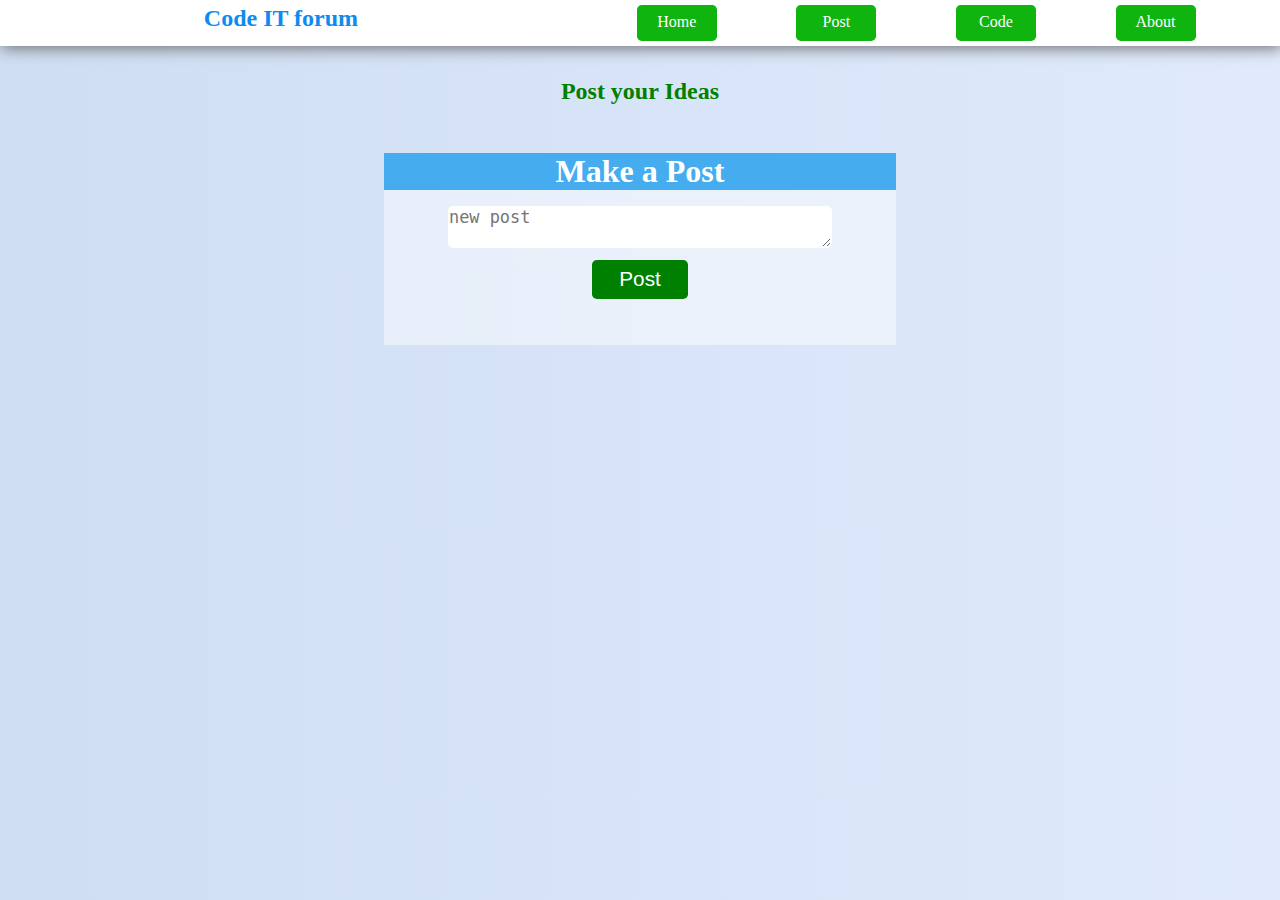
<file: project.html>
<!DOCTYPE html>
<html lang="en">
<head>
    <meta charset="UTF-8">
    <meta http-equiv="X-UA-Compatible" content="IE=edge">
    <meta name="viewport" content="width=device-width, initial-scale=1.0">
    <link rel="stylesheet" href="project_css.css">
    <title>my projects</title>
</head>
<body>

    <header id="#top">
        <span>
        <h2 id="home">
            Code IT forum
        </h2>
        </span>
            <ul>
                <li onclick="getFunction(1)">Home</li>
                <li onclick="getFunction(2)">Post</li>
                <li onclick="getFunction(3)">Code</li>
                <li onclick="getFunction(4)">About</li>
            </ul>
    </header>

    <h2 class="pageTitle">Post your Ideas</h2>
    <div class="masterDiv">
        <h3>Make a Post</h3>
        <div class="postInput">
            <textarea type="text" id="postText" placeholder="new post"></textarea><br>
        <button class="butn" id="butn">Post</button>
    </div>
    <br><br>
    <div id="newPost">
        
    </div>
    </div>
<div class="processingDiv" id="processingDiv" style="display:flex;">
    <h2 class="ProTitle">Loading...</h2>
</div>
<script src="projectScript.js"></script>
</body>
</html>
</file>
<file: style.css>
*{
	padding: 0;
	margin: 0;
	box-sizing: border-box;
}

body{
	overflow: hidden;
}
header{
	background-color: rgb(255, 255, 255);
	display: flex;
	position: sticky;
	top: 0;
	z-index: 10;
	flex-direction: row;
	padding: .3rem;
	box-shadow: .1rem .1rem 1rem .012rem dimgray;
}
header span{
	flex-grow: 1;
}
header h2{
	color: rgb(14, 139, 241);
	text-align: center;
	cursor: pointer;	
}
header ul{
	list-style: none;
	flex-grow: 1;
	color: white;
	display: flex;
	justify-content: space-evenly;
	flex-direction: row;
}
header ul li{
	background-color: rgb(15, 180, 15);
	cursor: pointer;
	font-size: 1.1rem;
	width:5rem;
	padding: .5rem;
	text-align: center;
	border-radius: .3rem;
	border-bottom:2px solid transparent;
}


header ul li:hover{
	background-color: rgb(84, 230, 84);
}


.topic-div{
	margin: 3rem 1rem;
	padding: .3rem;
	background-color: rgb(18, 247, 10);
}

.topic-div-title{
	color: green;
	background-color: white;
	padding: .2rem;
}

.list-topics{
	display:flex;
	flex-direction: row;
	flex-wrap: wrap;
	padding: 1rem;
}

.list-topics a{
	text-decoration: none;
	background-color: rgba(128, 128, 128, 0.377);
	padding:.3rem;
	color: white;
	margin:.3rem;
	/*border-bottom: 3px solid white;*/
}

.list-topics a:hover{
	/*text-decoration: underline;*/
	background-color: white;
	color: limegreen;	
}

.container{
	display: grid;
	grid-template-columns: 3fr 1fr;
}

.master{
	background: linear-gradient(0, #FFDEE9 ,#B5FFFC);
	width:60vw;
	margin-left: 1rem;
	padding: .5rem;
	margin-top:3rem;
}
.master h2{
	color: green;
	background-color: white;
	padding: .3rem;
	text-align: center;
}
.code{
	white-space: pre-wrap;
	color: black;
}
.anchor{
	position: relative;
	padding-top: 60px; 
	}
.sideDiv{
	/* background-color: rgba(132, 214, 241, 0.719); */
	/* width:15vw; */
	margin-top: 2rem;
	grid-column: 2/3;
	grid-row: 1/3;
	/* overflow-y: auto; */
}

.side-div-1{
	background-color: rgb(248, 230, 69);
	padding: .3rem;
	margin: 1rem auto;
	min-width:10rem;
	max-width:13rem;
}
.side-div-1 h4{
	color: green;
	text-align: center;
	background-color: white;
	margin-bottom:.5rem;
	text-align: center;
}

.side-div-1-content{
	display: flex;
	flex-direction: column;
	/*padding-bottom:5vw;*/
}

.side-div-1-content a{
	text-decoration: none;
	margin: .2rem;
	color:black;
}

.side-div-1-content a:hover{
	text-decoration: underline ;
}

.side-div-service{
	background-color: wheat;
	min-width:10rem;
	max-width:13rem;
	padding: .3rem;
	margin: 1rem auto;
	/* padding-bottom:3rem; */
}
.side-div-service h4{
	color: white;
	background-color: rgb(16, 131, 167);
	text-align: center;
}
.side-div-service-content ul{
	list-style: none;
	padding-top: .3rem;
}
.side-div-service-content ul li{
	margin:.5rem;
	color: black;
}
.side-div-service-content ul li::before{
	content: "# ";
	color: black;
}
.appDiv{
	background-color: rgb(65, 225, 78);
	padding:.3rem;
	min-width:10rem;
	max-width:13rem;
	margin: 0 auto;
}
.app-title{
	background-color: white;
	text-align: center;
}
.appSource {
	color: white;
	margin-top:.3rem;
	text-align: left;
	padding:.3rem;
}
.appSource a{
	text-decoration: none;
	font-weight: 900;
	/* background-color: white; */
	color: white;
	/* display: block; */
	text-transform: capitalize;
	text-decoration: underline;
}
.telegram{
	background-color: rgba(63, 173, 247, 0.815);
	min-width:10rem;
	max-width:13rem;
	margin: 0 auto;
	margin-top:1rem;
	padding:.3rem;
}
.telegramTitle{
	background-color: white;
	color: green;
	text-align:center;
	margin-bottom: .3rem;
}

.telegram-content{
	text-align: left;
	color: white;
}
.telegram-content a{
	font-weight: 900;
}
.wifiDiv{
	background-color: rgb(10, 235, 111);
	min-width:10rem;
	max-width:13rem;
	margin: 0 auto;
	margin-top:1rem;
	padding:.3rem;
}
.wifiTitle{
	background-color: white;
	color: rgb(41, 135, 223);
	text-align:center;
	margin-bottom: .3rem;
}

.wifiContent{
	color: white;
}

.wifiContent a{
	color: white;
	font-weight: 900;
	text-decoration: white underline;
}
.pageTop{
	position: sticky;
	bottom: 3.5rem;
	float: right;
	z-index:5;
}

.pageTop img{
	border-radius:40%;
}

footer{
	background-color: rgb(11, 175, 11);
	display: flex;
	gap:1rem;
	justify-content: space-around;
	align-items: center;
	width: 100vw;
	flex-wrap: wrap;
}
footer .footerDiv{
	color: white;
	/* background-color: greenyellow; */
	width:23rem;
}
.images{
	width:30px;
}
.logo_div{
	display: flex;
	align-items: center;
	width:20rem;
	justify-content: space-evenly;
}
.youtube_logo{
	width: 80px;
}

.newButn{
	color: white;
	background-color: rgb(11, 184, 11);
	font-size: 1.2rem;
	padding: .3rem;
	border: 2px solid transparent;
	margin: 1rem;
	width:8rem;
	border-radius:.3rem;
}

.newButn:hover{
	border:2px solid white;
}

#program{
	margin-bottom: 6rem;
}


#Fimage{
	width:50vw;
	box-shadow: .5rem .5rem 1rem .1rem gray;
	position: relative;
	left: 3rem;
	padding:1rem;
}

.processingDiv{
	background-color: rgba(56, 58, 56, 0.63);
	width:100vw;
	height:100vh;
	position: absolute;
	top: 0;
	bottom: 0;
	left: 0;
	right: 0;
	display: flex;
	justify-content: center;
	align-items: center;
}

.ProTitle{
	color: white;
	/* background-color: green; */
	width:30vw;
	font-size: 2rem;
	z-index: 3;
	padding: 1rem;
	text-align: center;
}

@media only screen and (max-width:850px){
	.master{
		width:90vw;
	}
	.container{
		grid-template-columns: 1fr;
	}
	.sideDiv{
		grid-row: 3;
		grid-column: 1;
		/* background-color: greenyellow; */
	}
	.topic-div{
		grid-column: 1;
	}
	.side-div-1,.side-div-service,.appDiv,.telegram,.wifiDiv{
		width:10rem;
		margin: 1rem 1rem;
	}
}



@media only screen and (max-width:720px){
	header{
		flex-direction: column;
	}
	header h2{
		margin-bottom:1rem;
	}
	header ul li{
		padding: .3rem;
	}
}

@media only screen and (max-width:420px){
	header ul li{
		font-size: 1rem;
		width: 4rem;
		padding:.3rem .4rem;
	}
}
</file>
<file: about_style.css>
*{
	padding: 0;
	margin: 0;
	box-sizing: border-box;
}


header{
	background-color: rgb(255, 255, 255);
	display: flex;
	position: sticky;
	top: 0;
	z-index: 10;
	flex-direction: row;
	padding: .3rem;
	box-shadow: .1rem .1rem 1rem .012rem dimgray;
}
header span{
	flex-grow: 1;
}
header h2{
	color: rgb(14, 139, 241);
	text-align: center;
	cursor: pointer;	
}
header ul{
	list-style: none;
	flex-grow: 1;
	color: white;
	display: flex;
	justify-content: space-evenly;
	flex-direction: row;
}
header ul li{
	background-color: rgb(15, 180, 15);
	width:5rem;
	padding: .5rem;
	text-align: center;
	cursor: pointer;
	border-radius: .3rem;
	border-bottom:2px solid transparent;

}

header ul li:hover{
	background-color: rgb(84, 230, 84);
}

header ul li a{
    color: black;
}
.homeImage{
    object-fit:contain;
    width:100vw;
    height:55vh;
}
.homeImage img{
    width:100vw;
    height:55vh;
    text-align:center;
    filter: brightness(70%);
}
.imageText{
    position: absolute;
    font-size:3rem;
    /* background-color: steelblue; */
    width:100vw;
    color: white;
    top: 30vh;
    text-align: center;
    z-index: 2;
}
.divText{
    position: relative;
    top:5rem;
}
.divText p{
    text-align: center;
    width:80vw;
    margin: 1rem auto;
}
.divTextTitle{
    /* color: green; */
    text-align: center;
}
.graphic{
	transform: translateY(-10px);
	transition-duration:1s;
}

@media only screen and (max-width:540px){
	header{
		flex-direction: column;
	}
	header h2{
		margin-bottom:1rem;
	}
	header ul li{
		padding: .5rem;
	}
}
</file>
<file: code.css>
*{
	padding: 0;
	margin: 0;
	box-sizing: border-box;
}

body{
	overflow-x: hidden;
}

.title{
    color:rgb(196, 197, 196);;
    text-align: center;
	position: relative;
	top:3rem;
	text-transform: uppercase;
	letter-spacing: .4rem;
}
.container1{
    background-color: rgb(234, 241, 234);
    width:40vw;
    margin: 0 auto;
	padding-bottom: 1rem;
    position: relative;
	border-radius: .5rem;
    top: 5rem;
}


.divTitle{
    color: white;
	border-radius: .5rem .5rem 0 0;
    background-color: rgb(53, 184, 245);
    text-align: center;
    padding: 0.3rem;
	margin-bottom: 2rem;
}

.inputDiv{
	margin: .6rem auto;
	width: 30vw;
}

form label{
	font-size: 1.1rem;
	color: gray;
	display: block;
	margin: .3rem;
	margin-left: 0;
	/* visibility: hidden; */
}


.inputDiv input,.inputDiv textarea{
	border: none;
	width:30vw;
	padding: .6rem;
	font-size: 1.1rem;
}

.inputDiv input:focus ,.inputDiv textarea:focus{
	outline: 2px solid rgb(53, 184, 245);
}


.butn{
	background-color: rgb(55, 197, 240);
	font-size: 1.3rem;
	border: 2px solid white;
	width:6rem;
	color: white;
	padding: .3rem;
	display: block;
	margin: .3rem auto;
}

.butn:active{
	border: 2px solid transparent;
}

.alertBox{
	position: absolute;
	top: 0;
	right: 0;
	bottom: 0;
	left: 0;
	background-color: rgba(49, 45, 45, 0.404);
	display: flex;
	justify-content: center;
	align-items: center;
}

.alertDiv{
	padding: 2rem;
	color: gray;
	background-color: white;
	text-transform:capitalize;
	border:2px solid white;
	width:20rem;
	text-align: center;
	box-shadow: .1rem .1rem 1rem .1rem rgb(110, 109, 109);
}
.alert_img{
	width:4rem;
}
.alertDiv h3{
	margin-top:1rem;
}
.image_line{
	width:6.5rem;
	padding-top:1rem;
	padding-bottom: 1rem;
	border:2px solid rgba(128, 128, 128, 0.74);
	border-radius:50vw;
	margin: 0 auto;
}

.alertButn{
	font-size: 1.3rem;
	padding: .5rem;
	width:10rem;
	color: white;
	background-color: rgb(8, 167, 8);
	border-radius: .3rem;
	border: 2px solid transparent;
	margin-top: 1rem;
}

.alertButn:hover{
	border: 2px solid white;
}

@media only screen and (max-width:450px){
	header{
		flex-direction: column;
	}
	header h2{
		margin-bottom:1rem;
		
	}
	header ul li{
		padding: .3rem;
	}
	#Fimage{
		width:80vw;
	}
}

@media only screen and  (max-width:750px){
	.container1{
		width:60vw;
	}
	.inputDiv{
		width:50vw;
	}
	.inputDiv input,.inputDiv textarea{
		width:50vw;
	}
}

@media only screen and  (max-width:750px){
	.container1{
		width:70vw;
	}
	.inputDiv{
		width:60vw;
	}
	.inputDiv input,.inputDiv textarea{
		width:60vw;
	}
}

@media only screen and  (max-width:500px){
	.container1{
		width:90vw;
	}
	.inputDiv{
		width:80vw;
	}
	.inputDiv input,.inputDiv textarea{
		width:80vw;
	}
	.alertDiv{
		width:90vw;
	}
	.alertButn{
		width:8rem;
	}
}
</file>
<file: view.css>
*{
    padding: 0;
    margin: 0;
    box-sizing: border-box;
}

.page_title{
    background-color: rgb(15, 226, 15);
    color: white;
    padding: .5rem;
    text-align: center;
    width:100vw;
    position:fixed;
    z-index: 10;
}

.imagelib{
    position: relative;
    top:3rem;
    display: flex;
    gap:1rem;
    /* background-color: rgb(227, 231, 233); */
    padding: .5rem;
    width:95vw;
    flex-wrap: wrap;
    /* justify-content: space-evenly; */
    /* align-items: flex-start; */
    margin: 0 auto;
    margin-bottom:2rem;
}
.imgdiv{
    /* background-color: green; */
    width:400px;
    height:350px;
    box-shadow: rgba(0, 0, 0, 0.19) 0px 10px 20px, rgba(0, 0, 0, 0.23) 0px 6px 6px;
}

.imgdiv img{
    /* border-radius: .5rem .5rem; */
    transition-duration: .5s;
}

.imgdiv img:hover{
    transform: scale(1.1);
}
.imgdiv img{
    width:400px;
    height:350px;
}


.processingDiv{
	background-color: rgba(56, 58, 56, 0.63);
	width:100vw;
	height:100vh;
	position: absolute;
	top: 0;
	bottom: 0;
	left: 0;
	right: 0;
	display: flex;
	justify-content: center;
	align-items: center;
}

.ProTitle{
	color: white;
	width:30vw;
	font-size: 2rem;
	z-index: 3;
	padding: 1rem;
	text-align: center;
}


@media only screen and (max-width:500px){
   .imgdiv,.imgdiv img{
       width: 90vw;
       height: auto;
   }
   
    .imgdiv img:hover{
    transform: scale(1);
    }
}
</file>
<file: project_css.css>
*{
	padding: 0;
	margin: 0;
	box-sizing: border-box;
}

body{
	background: #E0EAFC;  
	background: -webkit-linear-gradient(to right, #CFDEF3, #E0EAFC); 
	background: linear-gradient(to right, #CFDEF3, #E0EAFC);
	
}
header{
	background-color: rgb(255, 255, 255);
	display: flex;
	position: sticky;
	top: 0;
	z-index: 10;
	flex-direction: row;
	padding: .3rem;
	box-shadow: .1rem .1rem 1rem .012rem dimgray;
}
header span{
	flex-grow: 1;
}
header h2{
	color: rgb(14, 139, 241);
	text-align: center;
	cursor: pointer;	
}
header ul{
	list-style: none;
	flex-grow: 1;
	color: white;
	display: flex;
	justify-content: space-evenly;
	flex-direction: row;
}
header ul li{
	background-color: rgb(15, 180, 15);
	width:5rem;
	padding: .5rem;
	text-align: center;
	cursor: pointer;
	border-radius: .3rem;
	border-bottom:2px solid transparent;

}


header ul li:hover{
	background-color: rgb(84, 230, 84);
}


.topic-div{
	position: relative;
	margin: 3rem 1rem;
	width:75vw;
	padding: .3rem;
	background-color: rgb(18, 247, 10);
}

.topic-div-title{
	color: green;
	background-color: white;
	padding: .2rem;
}

.list-topics{
	
	display:flex;
	flex-direction: row;
	flex-wrap: wrap;
	padding: 1rem;
}

.list-topics a{
	text-decoration: none;
	background-color: rgba(128, 128, 128, 0.377);
	padding:.3rem;
	color: white;
	margin:.3rem;
	/*border-bottom: 3px solid white;*/
}

.list-topics a:hover{
	/*text-decoration: underline;*/
	background-color: white;
	color: limegreen;
}
.pageTitle{
    color: green;
    text-align: center;
    position: relative;
    top: 2rem;
}

.masterDiv{
    background-color: rgba(255, 255, 255, 0.466);
    position: relative;
    top:5rem;
    width:40vw;
    margin: 0 auto;
}
.masterDiv h3{
    color: white;
    background-color: rgb(70, 172, 240);
    text-align: center;
    font-size:2rem;
}
#postText{
    margin-top: 1rem;
    width:30vw;
    font-size: 1.3em;  
    outline: none;
	border: 1px solid white;
	border-radius:.3rem;
}
#postText:focus{
	border:1px solid royalblue;
}
.postInput{
    width:30vw;
    margin: 0 auto;
    text-align: center;
}
.butn{
    color: white;
    font-size: 1.3rem;
    width:6rem;
    background-color:green;
    margin-top:.5rem;
	padding:.3rem;
	border: 3px solid transparent;
	border-radius: .3rem;
}
.butn:hover{
	border: 3px solid white;
}
#newPost{
    /* background-color: lightgreen; */
	width:36vw;
	margin: 0 auto;
    padding: .3rem;
}

.text{
    background-color: white;
    border-left: 5px solid green;
    padding:.3rem;
    text-align: center;
    color: green;
    font-weight: 400;
    width:30vw;
	font-size: 1.1rem;
    margin:.3rem auto;
}

.processingDiv{
	background-color: rgba(56, 58, 56, 0.63);
	width:100vw;
	height:100vh;
	position: absolute;
	top: 0;
	bottom: 0;
	left: 0;
	right: 0;
	display: flex;
	justify-content: center;
	align-items: center;
}

.ProTitle{
	color: white;
	/* background-color: green; */
	width:30vw;
	font-size: 2rem;
	z-index: 3;
	padding: 1rem;
	text-align: center;
}

@media only screen and (max-width:900px){
	.masterDiv{
		width:80vw;
	}
	.postInput{
		width:70vw;
	}
	#postText,#newPost{
		width:70vw;
	}
	.text{
		width:60vw;
	}
}


@media only screen and (max-width:500px){
.masterDiv{
	width:95vw;
}
.postInput{
	width:85vw;
}
#postText,#newPost{
	width:85vw;
}
.text{
	width:75vw;
}
.butn{
	font-size: 1.1rem;
	width:5rem;
}
}
@media only screen and (max-width:540px){
	header{
		flex-direction: column;
	}
	header h2{
		margin-bottom:1rem;
	}
	header ul li{
		padding: .5rem;
	}
}

/* @media only screen and (max-width:420px){
	header ul li{
		font-size: 1rem;
		width: 4rem;
		padding:.3rem .4rem;
	}
} */
</file>
